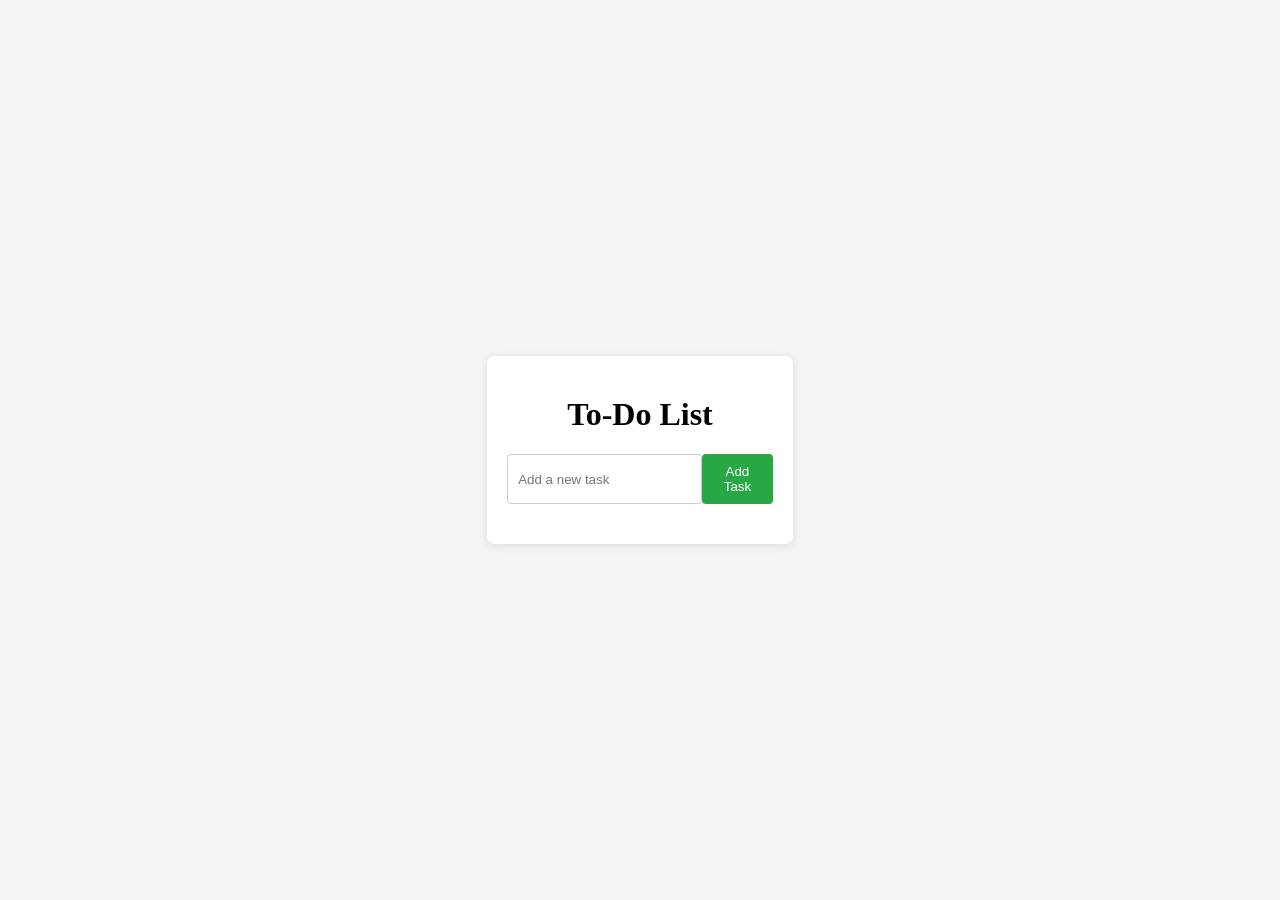
<file: To-doList/index.html>
<!DOCTYPE html>
<html>
<head>
    <title>To-Do List</title>
    <link rel="stylesheet" href="style.css">
</head>
<body>
    <div class="container">
        <h1>To-Do List</h1>
        <div class="todo-input">
            <input type="text" id="task-input" placeholder="Add a new task">
            <button id="add-task-btn">Add Task</button>
        </div>
        <ul id="todo-list"></ul>
    </div>

    <script src="script.js"></script>
</body>
</html>
</file>
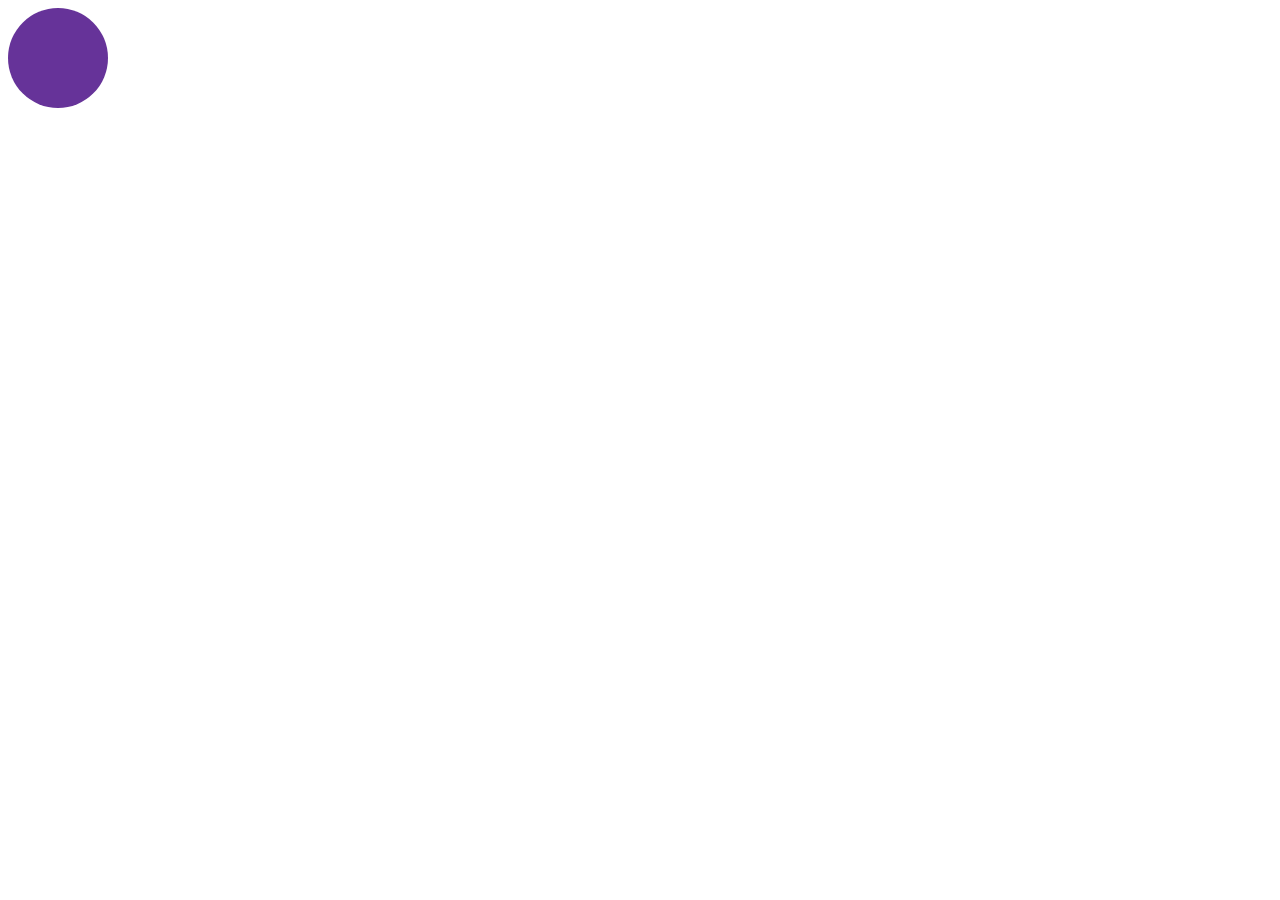
<file: HTML_CSS_JS/cursor/index.html>
<!DOCTYPE html>
<html lang="en">
<head>
    <meta charset="UTF-8">
    <meta name="viewport" content="width=device-width, initial-scale=1.0">
    <title>Cursor Follow</title>
    <style>
        .box {
            height: 100px;
            width: 100px;
            border-radius: 50%;
            position: absolute;
            background-color: rebeccapurple;
            pointer-events: none; /* Make sure it doesn't block mouse events */
        }
    </style>
</head>
<body>

    <div class="box"></div>
   
    <script>
        const box = document.querySelector('.box');
        
        document.addEventListener('mousemove', (e) => {
            // Set the position of the .box element based on cursor position
            box.style.left = `${e.pageX - 50}px`;  // -50 to center the box on the cursor
            box.style.top = `${e.pageY - 50}px`;   // -50 to center the box on the cursor
        });
    </script>

</body>
</html>
</file>
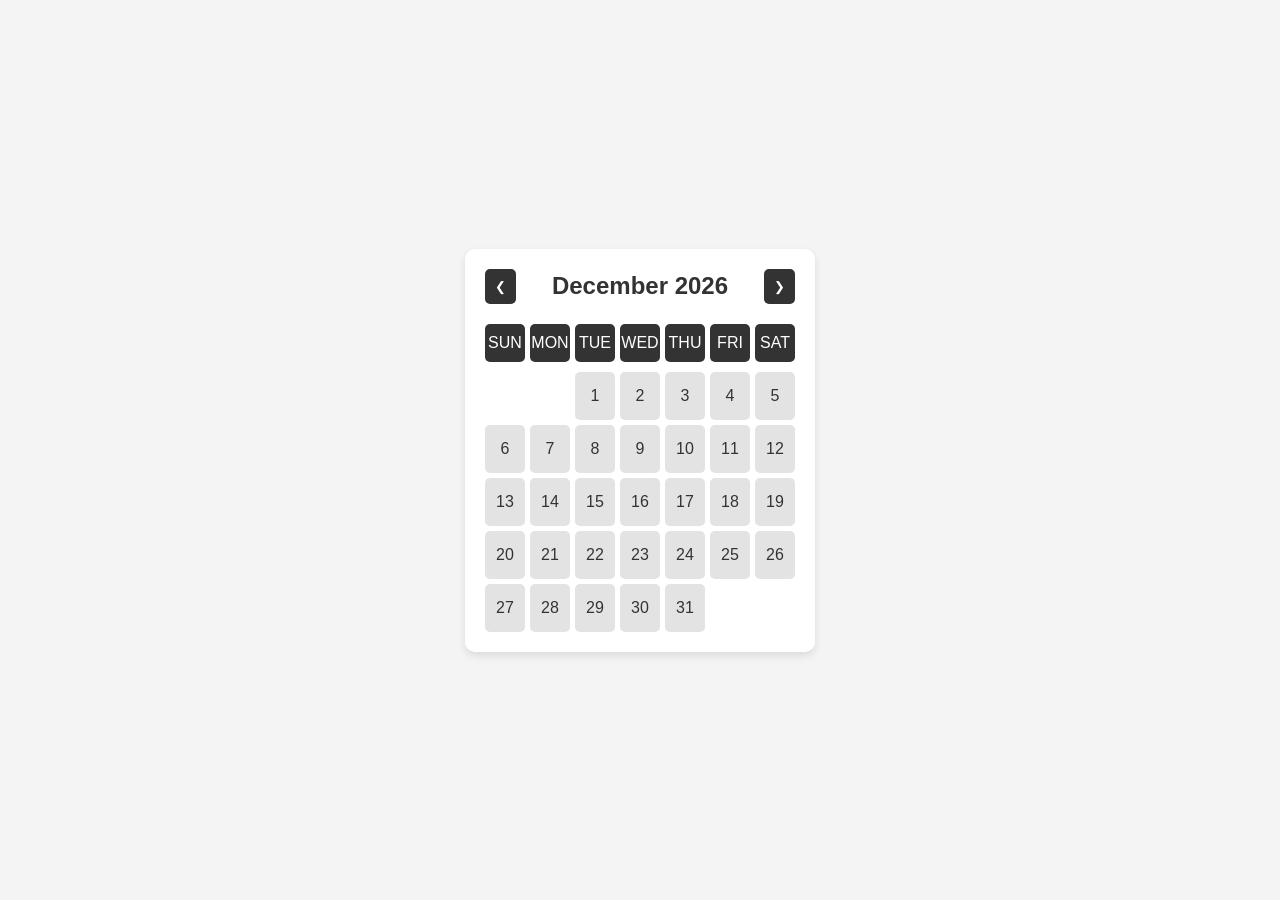
<file: Calender/Calender.html>
<!DOCTYPE html>
<html>
<head>
    <title>Interactive Calendar</title>
    <link rel="stylesheet" href="style.css">
</head>
<body>
    <div class="calendar-container">
        <div class="header">
            <button id="prev-month">❮</button>
            <h1 id="month-year"></h1>
            <button id="next-month">❯</button>
        </div>
        <div class="calendar">
            <div class="day-names">
                <div>Sun</div>
                <div>Mon</div>
                <div>Tue</div>
                <div>Wed</div>
                <div>Thu</div>
                <div>Fri</div>
                <div>Sat</div>
            </div>
            <div class="days" id="calendar-days"></div>
        </div>
    </div>

    <script src="script.js"></script>
</body>
</html>
</file>
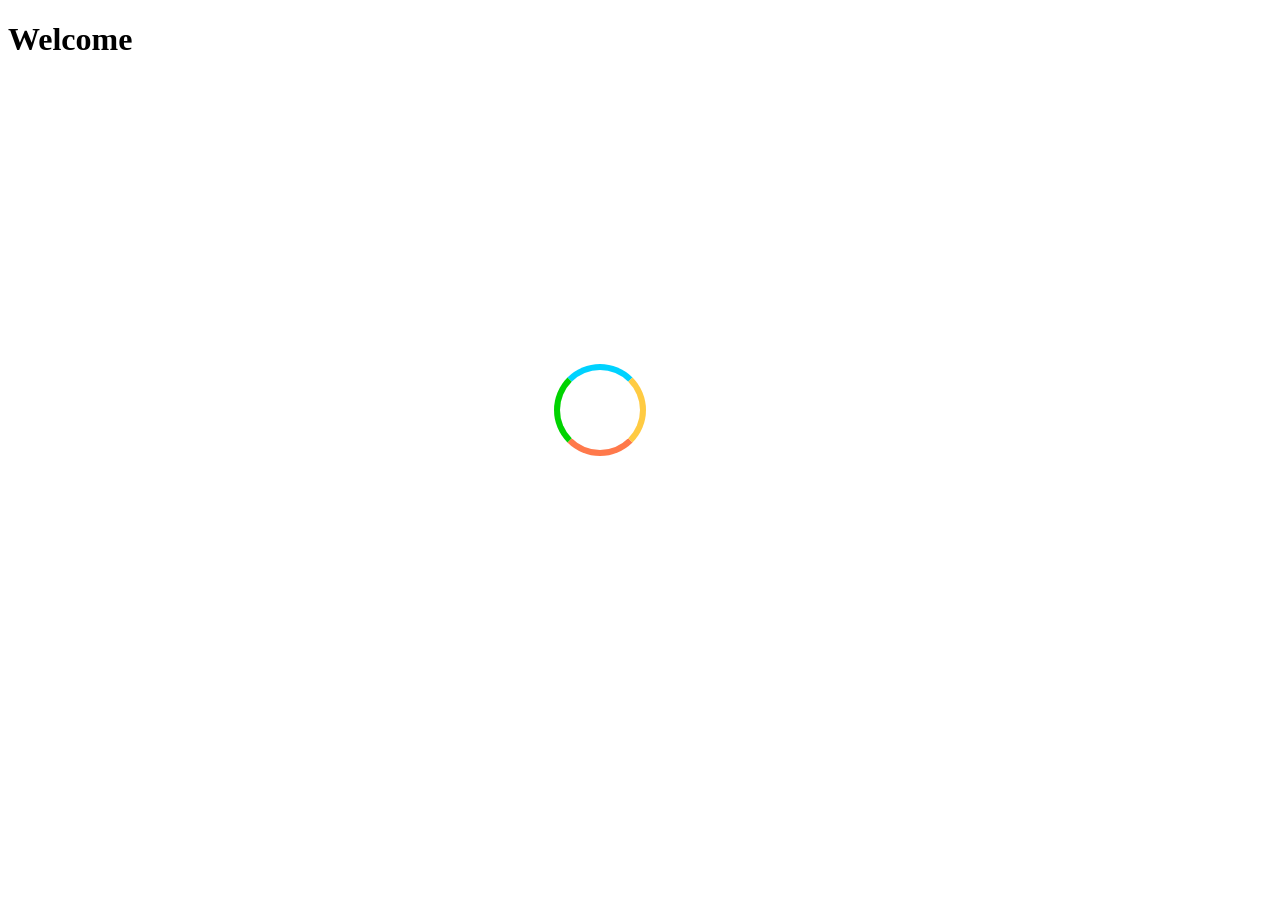
<file: HTML_CSS_JS/loadingHtml.html>
<!DOCTYPE html>
<html lang="en">
<head>
    <meta charset="UTF-8">
    <meta name="viewport" content="width=device-width, initial-scale=1.0">
    <title>Document</title>
    <style>
.loader {
  display: inline-block;
  width: 80px;
  height: 80px;
  position: fixed;
  z-index: 100;
  border: 6px solid #000;
  top: calc(50% - 40px);
  left: calc(50% - 40px);
  animation: loader 2s infinite ease;
  -webkit-animation: loader 2s infinite ease;
  animation: spin 2s linear infinite;
    -webkit-animation: spin 2s linear infinite;
    border-top-color: #00d2ff;
    border-bottom-color: #ff794b;
    border-left-color: #00d300;
    border-right-color: #ffcb42;
    border-radius: 100px; 
  transform: translate(-50%, -50%);
}
.loader-inner {
  vertical-align: top;
  display: inline-block;
  width: 100%;
  background-color: #000;
  animation: loader-inner 2s infinite ease-in;
  -webkit-animation: loader-inner 2s infinite ease-in;
}
@keyframes loader {
  0% {
    transform: rotate(0);
  }
  25% {
    transform: rotate(180deg);
  }
  50% {
    transform: rotate(180deg);
  }
  75% {
    transform: rotate(360deg);
  }
  100% {
    transform: rotate(360deg);
  }
}
@keyframes loader-inner {
  0% {
    height: 0%;
  }
  25% {
    height: 0%;
  }
  50% {
    height: 100%;
  }
  75% {
    height: 100%;
  }
  100% {
    height: 0%;
  }
}

@keyframes spin {
  0% {
    transform: rotate(0deg);
  }
  100% {
    transform: rotate(360deg);
  }
}
@keyframes scale {
  0% {
    transform: scale(0);
    opacity: 0;
  }
  100% {
    transform: scale(1);
    opacity: 1;
  }
}
    </style>
</head>
<body>
    <h1>Welcome</h1>
  <span id="loaderid" class="loader"></span><span class="loader-inner"></span>
</body>
</html>
</file>
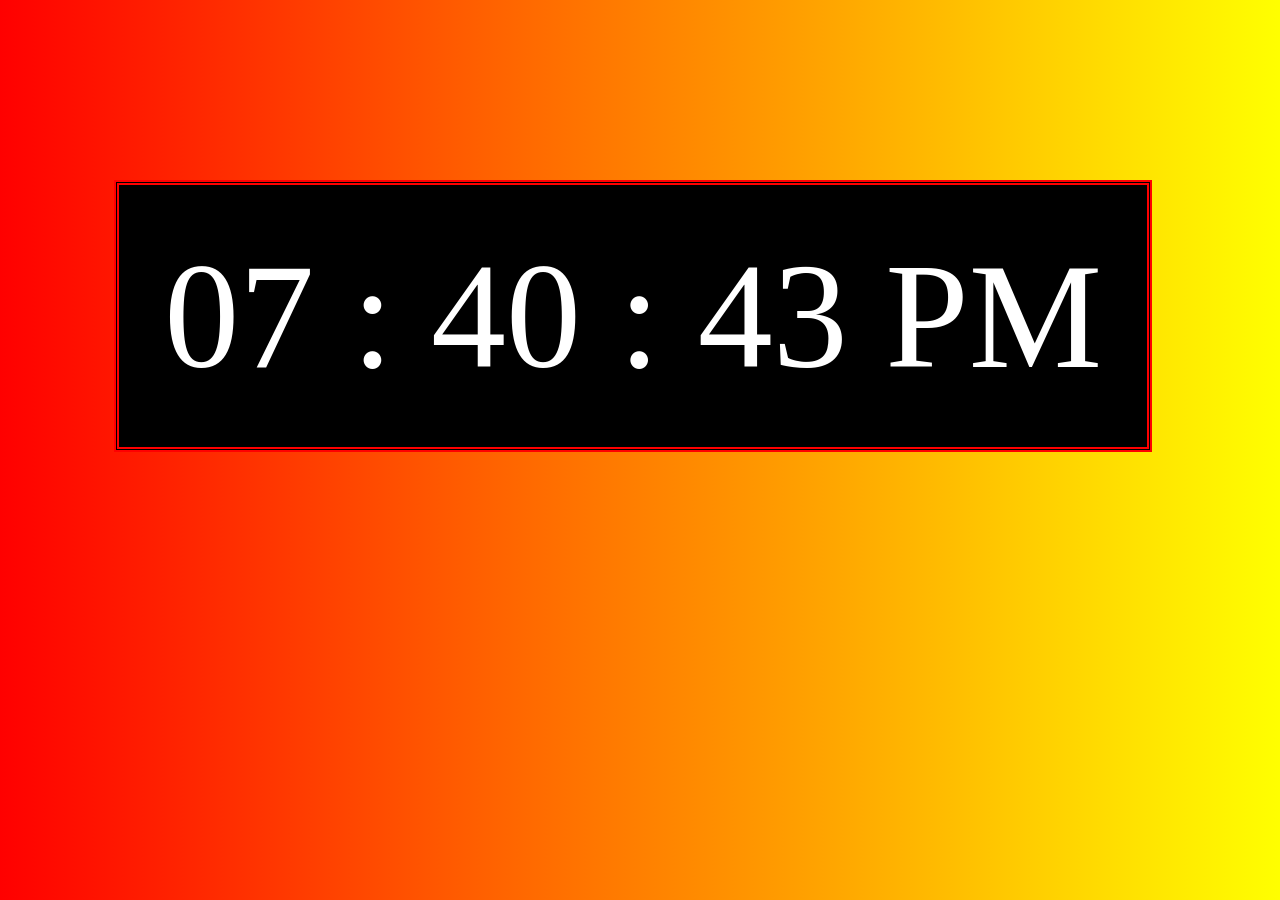
<file: HTML_CSS_JS/Clock/clock.html>
<!DOCTYPE html>
<html>
<head>
	<meta charset="utf-8">
	<title>CLOCK</title>
	</head>
	<style>
		body
		{
			background-image: linear-gradient(to left,yellow,red);*/
			
		}
		
	
		#container
		{
		    position: absolute;
			top: 20%;
			right: 10%;
			color: white;
			background-color: black;
			font-size: 150px;
			padding:45px;
			border: 5px double red;
			}
		
	</style>
	<body>
		<div id="container" onload="Time()">
		<span id="hour">00</span>
		<span>:</span>
		<span id="min">00</span>
		<span>:</span>
		<span id="sec">00</span>
		<span id="ses">PM</span></div>
	<script src="clock.js"></script>

  
</body>
</html>
</file>
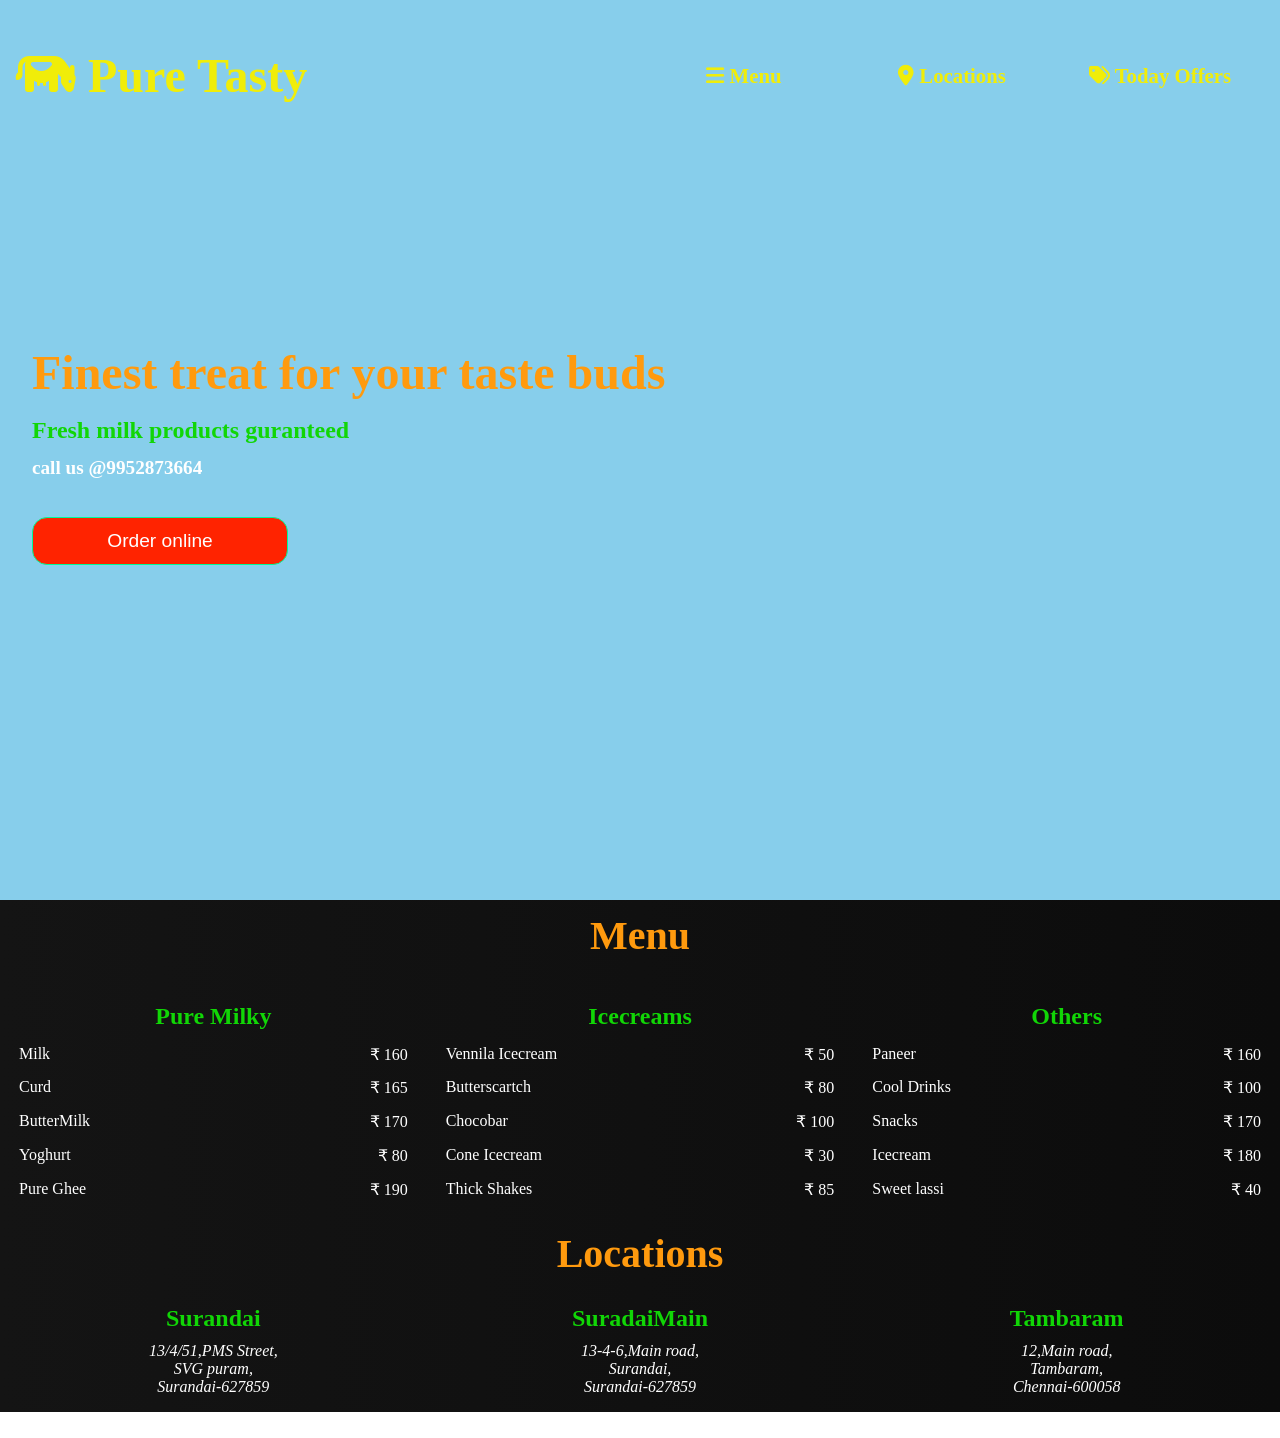
<file: HTML_CSS_JS/Milk/Milk.html>
<html>
<head>
	<title>Jersey Milk</title>								
	<link rel="icon" href="images/pepper.ico">
	<link rel="stylesheet" type="text/css" href="milk.css">
	<link rel="stylesheet" type="text/css" href="https://cdnjs.cloudflare.com/ajax/libs/font-awesome/6.2.0/css/all.min.css">
	</head>
<body>
<div class="total">
	<header>
		<a href="home" id="logo"><h1><i class="fa-solid fa-cow"></i> Pure Tasty</h1></a>
		<nav class="nav">
			<a href="#menuh"><i class="fa-solid fa-bars"></i> Menu</a>
			<a href="#locationsh"><i class="fa-solid fa-location-dot"></i> Locations</a>
			<a href="home"><i class="fa-sharp fa-solid fa-tags"></i> Today Offers</a>
		</nav>
	</header>
	<div class="main">
		<div class="content1">
			Finest treat for your taste buds
		</div>
		<div class="content2">
			Fresh milk products guranteed
		</div>
		<div class="call">
			call us @9952873664
		</div>
		<button>Order online</button>
	</div>
</div>

<h2 id="menuh">Menu</h2>
<div class="menu">
	<div>
	<table>
	<th colspan="2" class="Pure Milky">Pure Milky</th>
	<tr>
		<td>Milk</td>
		<td>&#8377 160</td>
	</tr>
	<tr>
		<td>Curd</td>
		<td>&#8377 165</td>
	</tr>
	<tr>
		<td>ButterMilk</td>
		<td>&#8377 170</td>
	</tr>
	<tr>
		<td>Yoghurt</td>
		<td>&#8377 80</td>
	</tr>
	<tr>
		<td>Pure Ghee</td>
		<td>&#8377 190</td>
	</tr>
	</table>
	</div>

	<div>
	<table>
	<th colspan="2" class="Icecream">Icecreams</th>
	<tr>
		<td>Vennila Icecream</td>
		<td>&#8377 50</td>
	</tr>
	<tr>
		<td>Butterscartch</td>
		<td>&#8377 80</td>
	</tr>
	<tr>
		<td>Chocobar</td>
		<td>&#8377 100</td>
	</tr>
	<tr>
		<td>Cone Icecream</td>
		<td>&#8377 30</td>
	</tr>
	<tr>
		<td>Thick Shakes</td>
		<td>&#8377 85</td>
	</tr>
	</table>
	</div>

	<div>
	<table>
	<th colspan="2" class="Others">Others</th>
	<tr>
		<td>Paneer</td>
		<td>&#8377 160</td>
	</tr>
	<tr>
		<td>Cool Drinks</td>
		<td>&#8377 100</td>
	</tr>
	<tr>
		<td>Snacks</td>
		<td>&#8377 170</td>
	</tr>
	<tr>
		<td>Icecream</td>
		<td>&#8377 180</td>
	</tr>
	<tr>
		<td>Sweet lassi</td>
		<td>&#8377 40</td>
	</tr>
	</table>
	</div>
</div>

<h2 id="locationsh">Locations</h2>
	<div class="locations">
		<div class="Surandai">
			<h3>Surandai</h3>
			<address>
				13/4/51,PMS Street,<br>
				SVG puram,<br>
				Surandai-627859
			</address>
		</div>
		<div class="Surandai1">
			<h3>SuradaiMain</h3>
			<address>
				13-4-6,Main road,<br>
				Surandai,<br>
				Surandai-627859
			</address>
		</div>
		<div class="Chennai">
			<h3>Tambaram</h3>
			<address>
				12,Main road,<br>
				Tambaram,<br>
				Chennai-600058
			</address>
		</div>
	</div>
</div>
<footer>
	<div id="copy">&#169 copyright pure  milky product & Tasty</div>
</footer>
</body>
</html>
</file>
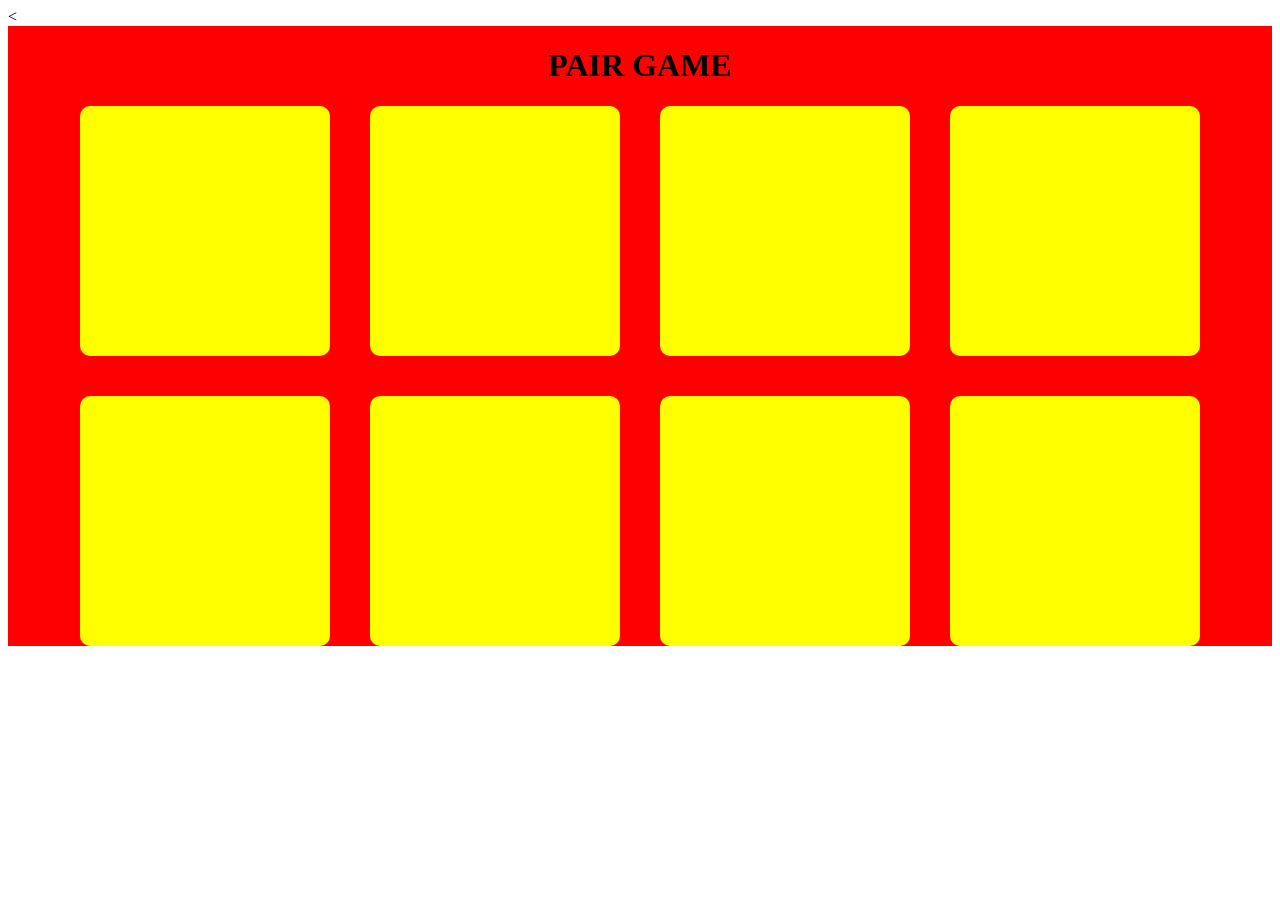
<file: HTML_CSS_JS/Pairing Game/memory.html>
<<html>
<head>
	<title>PAIRS GAME</title>
	<style>
	.container{
		display: grid;
		place-items: center;
	    background-color: red;
	}
	.cards
	{
		display: grid;
		grid-template-columns: repeat(4, 1fr);
     grid-gap: 40px;
	}
	.card{
		height: 250px;
		width: 250px;
		background-color: yellow;
		border-radius: 10px;
		cursor: pointer;
	}
	.card img
	{
		width: 190px;
		height: 190px;
		padding: 30px;
		opacity: 0;
	}
	.card.clicked
	{
		background-color: orange;
	}
	.card.checked
	{
		background-color: lightgreen;

	}
	.card.clicked img,
	.card.checked img{
		 	opacity: 1;
	}
	.card.shaked
	{
		background-color: black;
	    opacity: 0;
	}
</style>
</head>
<body>
	<div class="container">
		<h1><center> PAIR GAME</center></h1>
		<div class="cards">
			<div class="card" animal="watch"><img src="watch1.jpg"></div>
			<div class="card"animal="bag"><img src="bag1.jpg"></div>
			<div class="card"animal="earing"><img src="ear21.jpg"></div>
			<div class="card"animal="flower"><img src="hi.jpg"></div>
		<div class="card"animal="watch"><img src="watch1.jpg"></div>
		<div class="card"animal="bag"><img src="bag1.jpg"></div>
		<div class="card"animal="earing"><img src="ear21.jpg"></div>
		<div class="card"animal="flower"><img src="hi.jpg"></div>
		</div>
</div>
		<script>
	


			let counter=0;
			let card1="";
			let card2="";
			const cards=document.querySelectorAll(".cards .card");
			cards.forEach((card)=>
			{
				card.addEventListener('click',()=>
				{
               card.classList.add("clicked");
               if(counter===0)
               {
               		card1=card.getAttribute("animal");
               		counter++;
               }
               else
               {
               	card2=card.getAttribute("animal");
               		counter=0;
               		if(card1===card2)
               		{
               			const crct=document.querySelectorAll(".card[animal='"+card1+"']");
               			crct[0].classList.add("checked");
               			crct[0].classList.remove("clicked");
               			crct[1].classList.add("checked");
               			crct[1].classList.remove("clicked");
               		}
               		else
               		{
               			const incrct=document.querySelectorAll(".card.clicked");
               			incrct[0].classList.add("shaked");
               			incrct[1].classList.add("shaked");
               			setTimeout(()=>
               			{
               				incrct[0].classList.remove("shaked");
               				incrct[0].classList.remove("clicked");
               				incrct[1].classList.remove("shaked");
               				incrct[1].classList.remove("clicked");
               			},400);

               		}
              
              
               }
               });
			});
		</script>
	
</body>
</html>
</file>
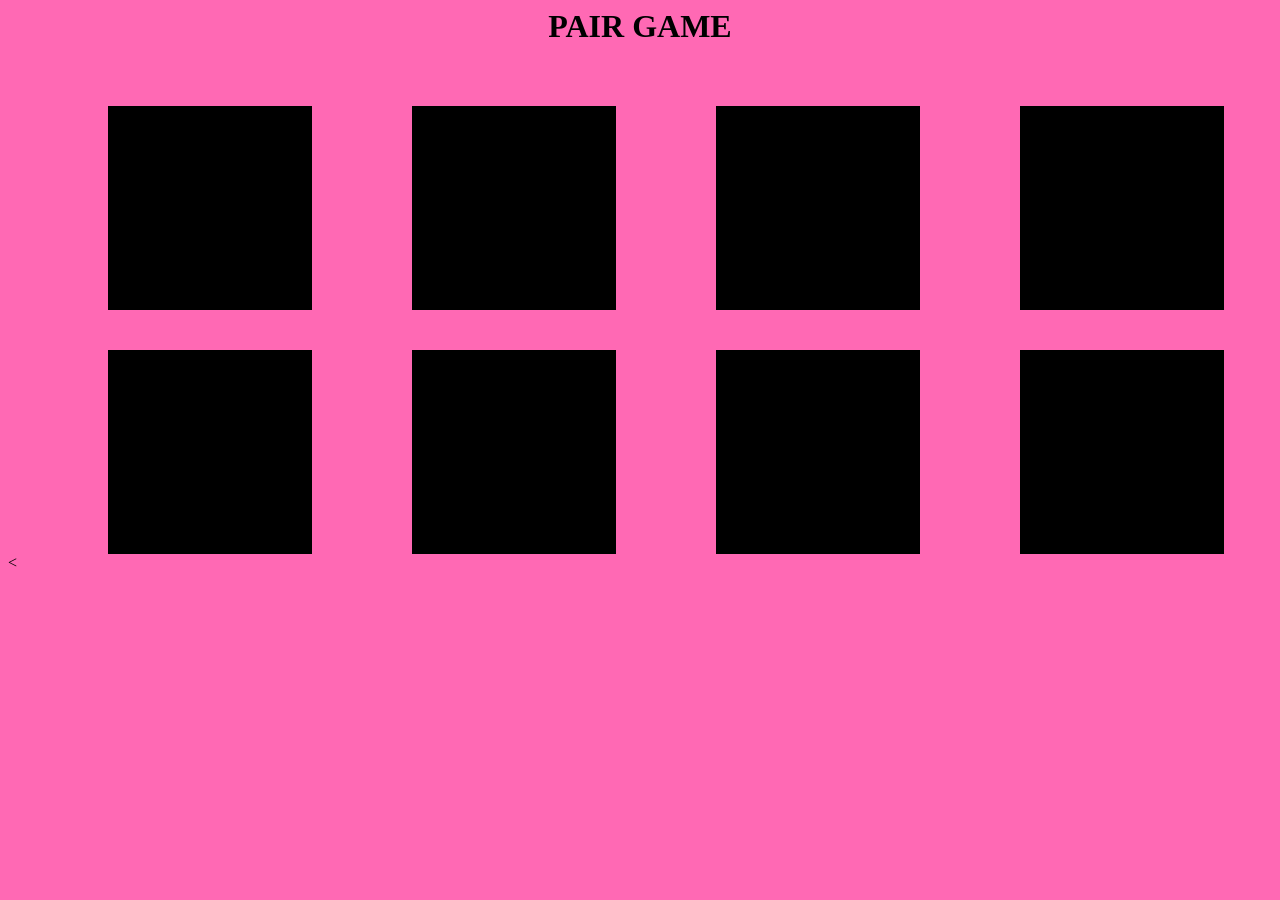
<file: HTML_CSS_JS/Pairing Game/pair.html>
<html>
<head>
	<title>PAIR GAME</title>
		<style>
	body
	{
		background-color: hotpink;
	}
	#ones,#twos
	{
		display: flex;
		flex-wrap: flex;
		justify-content: justify;
			}
	.value
    {
    height: 200px;	
    width: 200px;
   margin-left:100px;
   margin-top: 40px;
    border: 2px dotted black;
    background-color: black;
    flex-wrap: wrap;
	}
    
    #Child1,#Child2,#Child3,#Child4,#Child5,#Child6,#Child7,#Child8
    {
		height: 150px;
		width: 150px;
		padding: 30px;
		display:none;
	}
    
	
</style>

</head>
<body>
	<h1><center> PAIR GAME</center></h1>
<div id="game">
	<div id="ones">
		<div id="Parent1" class="value"onclick="game(1)"><div id="Child1" class="table"></div></div>
		<div id="Parent2"class="value"onclick="game(2)"><div  id="Child2"class="table"></div></div>
		<div id="Parent3"class="value"onclick="game(3)"><div  id="Child3"class="table"></div></div>
		<div id="Parent4"class="value"onclick="game(4)"><div id="Child4"class="table"></div></div>
</div>
<div id="twos">
		<div id="Parent5"class="value"onclick="game(5)"><div id="Child5"class="table"></div></div>
		<div id="Parent6"class="value"onclick="game(6)"><div id="Child6"class="table"></div></div>
		<div id="Parent7"class="value"onclick="game(7)"><div id="Child7"class="table"></div></div>
		<div id="Parent8"class="value"onclick="game(8)"><div id="Child8"class="table"></div></div>
	</div>
</div>
<script src="pair.js"></script>
		
	</body>
	</html>


<
</file>
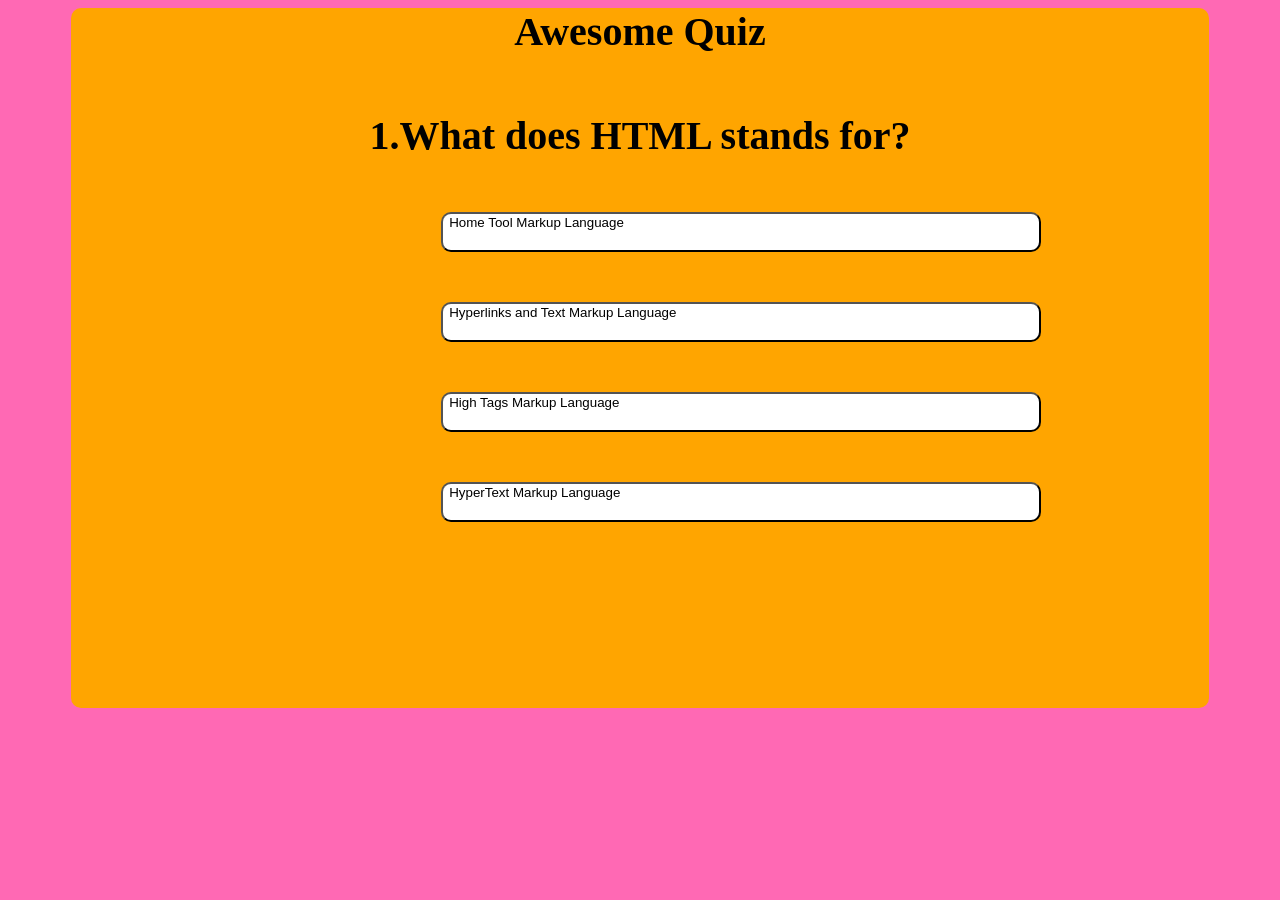
<file: HTML_CSS_JS/Quiz/quiz.html>
<html>
<head>
	<title>QUIZ GAME</title>
	<style>
	body
	{
		background-color: hotpink;
	}
	.static
	{
		background-color: orange;
		width: 90%;
		margin: 5px auto 0;
		border-radius: 10px;
		height: 700px;
    }
	h1
	{
		text-align: center;
		font-size: 40px;
	}
	h4
	{
		text-align: center;
		font-size: 40px;
		margin-top: 10px;
	}
	.quiz
	{
		padding: 20px 0;
	}
	.ans
	{
		height: 40px;
		width: 600px;
		display:flex;
		background-color: white;
		margin-top: 50px;
		margin-left: 370px;
		border-radius: 10px;
		cursor: pointer;

	}
	.ans:hover([disabled])
	{
		cursor: no-drop;

	}
	.ans:hover:not([disabled])
	{
	background:lightblue;
	}
	#next
	{
		height: 30px;
		width: 90px;
		background-color: yellow;
		margin-left: 570px;
		cursor: pointer;
		display: block;
		margin-top: 40px;

	}
	.correct
{
	background-color: green;
}
.incorrect
{
	background-color: red;
}



	</style>
	</head>
	<body>
			
	<div class="static"><h1>Awesome Quiz</h1>
		<div class="quiz">
		<h4 id="que">QUESTIONS:<br></h4>
	
		<div id="keys">
			<button class="ans" value="ans1">SELECT ANSWER</button>
			<button class="ans" value="ans2">SELECT ANSWER</button>
			<button class="ans"value="ans3">SELECT ANSWER</button>
			<button class="ans"value="ans4">SELECT ANSWER</button>
		</div>
			<button id="next">Next</button>
		</div>
		</div>

</div>
<script src="quiz.js">
	
</script>
	</body>
</html>
</file>
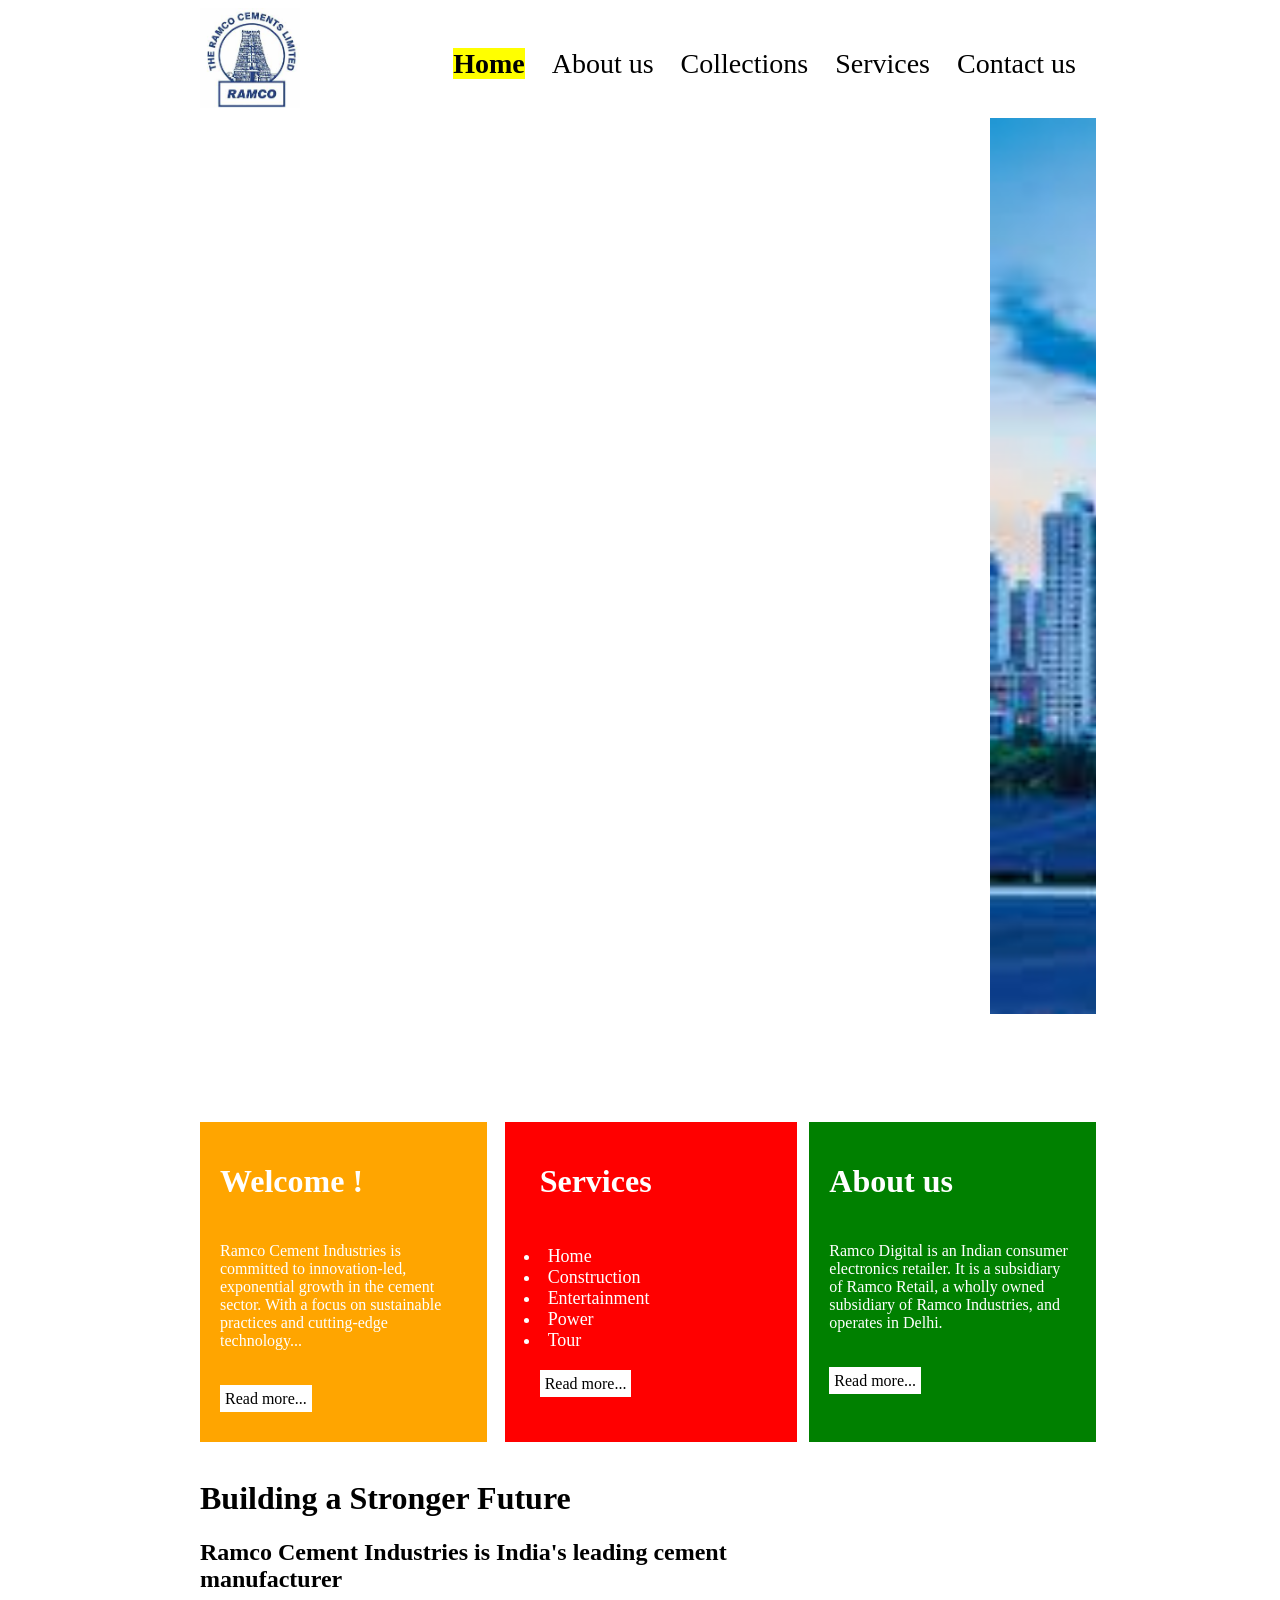
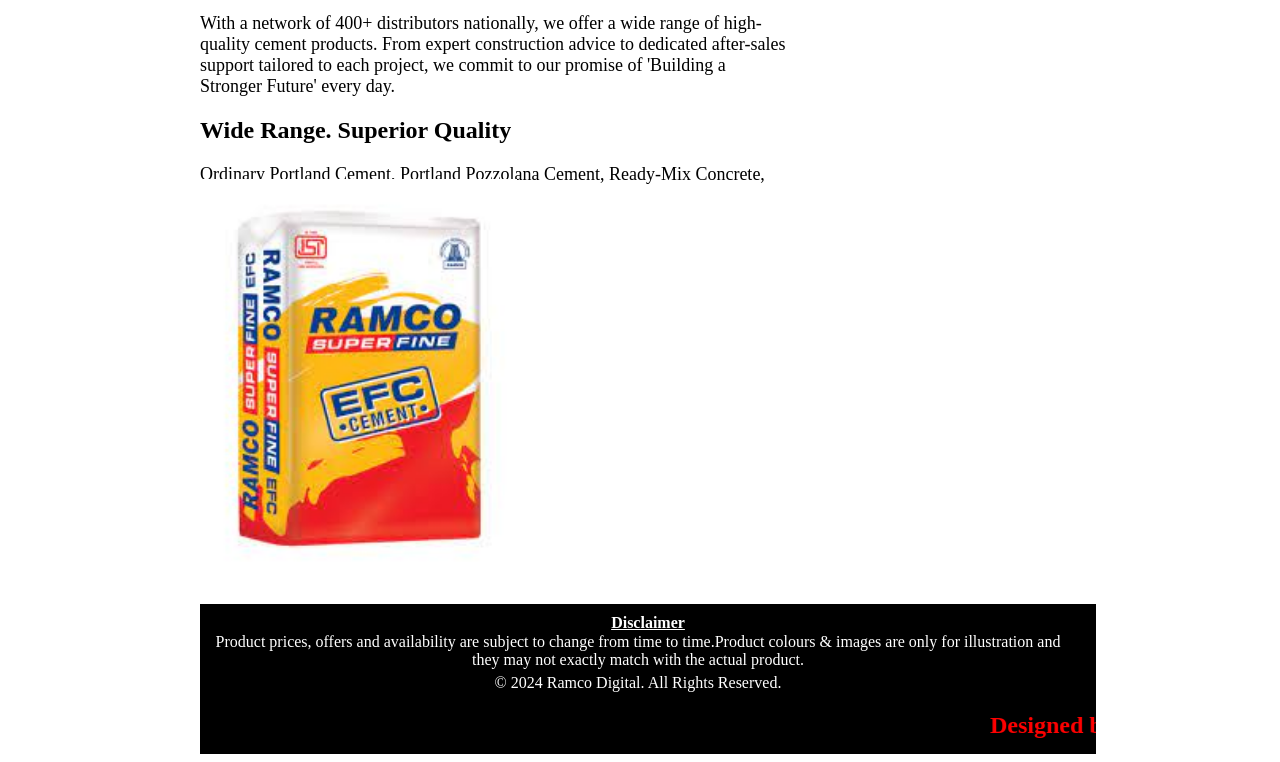
<file: HTML_CSS_JS/Ramco/Ramco.html>
<!DOCTYPE html>
<html>
<head>
	<title>Ramco Agency</title>
	<link rel="stylesheet" href="Ramco.css">
</head>
<body>
<div id="container">
	<div id="Tab">
		<img src="ramco-logo.jpg" alt="Ramco Logo">
		<ul>
			<li><a href="#" id="home">Home</a></li>
			<li><a href="#">About us</a></li>
			<li><a href="#">Collections</a></li>
			<li><a href="#">Services</a></li>
			<li><a href="#">Contact us</a></li>
		</ul>
	</div>
	<div id="banner">
		<marquee><img src="ramco.png" alt="Ramco Banner"></marquee>
	</div>
	<div id="container1">
		<h1 class="heading">Welcome !</h1>
		<p class="para">Ramco Cement Industries is committed to innovation-led, exponential growth in the cement sector. With a focus on sustainable practices and cutting-edge technology...</p>
		<a href="#" class="more">Read more...</a>
	</div>
	<div id="container2">
		<h1 class="heading">Services</h1>
		<div>
			<li><a href="#">Home</a></li>
			<li><a href="#">Construction</a></li>
			<li><a href="#">Entertainment</a></li>
			<li><a href="#">Power</a></li>
			<li><a href="#">Tour</a></li>
		</div>
		<a href="#" class="more">Read more...</a>
	</div>
	<div id="container3">
		<h1 class="heading">About us</h1>
		<p class="para">Ramco Digital is an Indian consumer electronics retailer. It is a subsidiary of Ramco Retail, a wholly owned subsidiary of Ramco Industries, and operates in Delhi.</p>
		<a href="#" class="more">Read more...</a>
	</div>
	<div id="container4">
		<h1>Building a Stronger Future</h1>
		<h2>Ramco Cement Industries is India's leading cement manufacturer</h2>
		<p>With a network of 400+ distributors nationally, we offer a wide range of high-quality cement products. From expert construction advice to dedicated after-sales support tailored to each project, we commit to our promise of 'Building a Stronger Future' every day.</p>
		<h2>Wide Range. Superior Quality</h2>
		<p>Ordinary Portland Cement, Portland Pozzolana Cement, Ready-Mix Concrete, and more.</p>


	</div>

	<img src="ce.jpg" id="img1" alt=image height=400px>
	

	
	
	

<div id="last">
		<h4>Disclaimer</h4>
		<p>Product prices, offers and availability are subject to change from time to time.Product colours & images are only for illustration and they may not exactly match with the actual product.</p>
		<p>© 2024 Ramco Digital. All Rights Reserved.</p>
		<h2 style="color: red"><marquee>Designed by RAJESHWARI.M</marquee></h2>

		
</div>
</body>
</html>
</file>
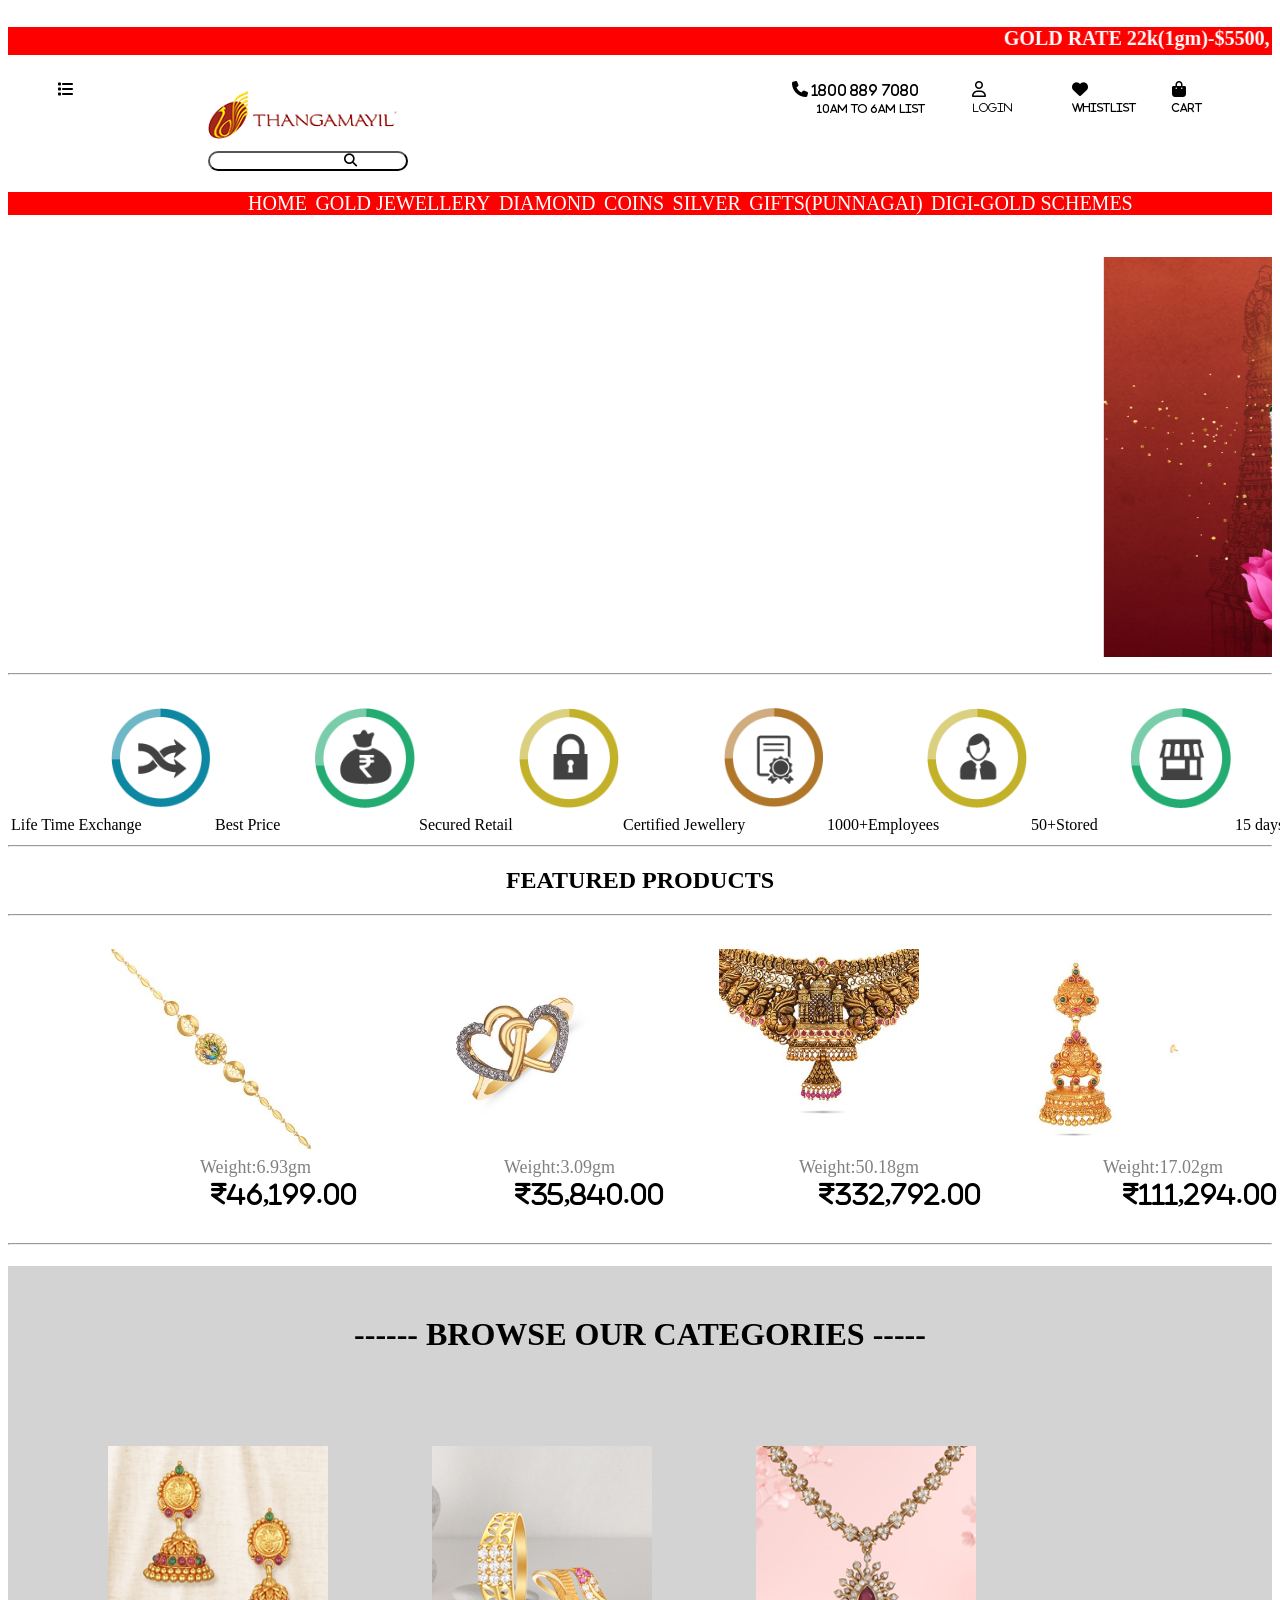
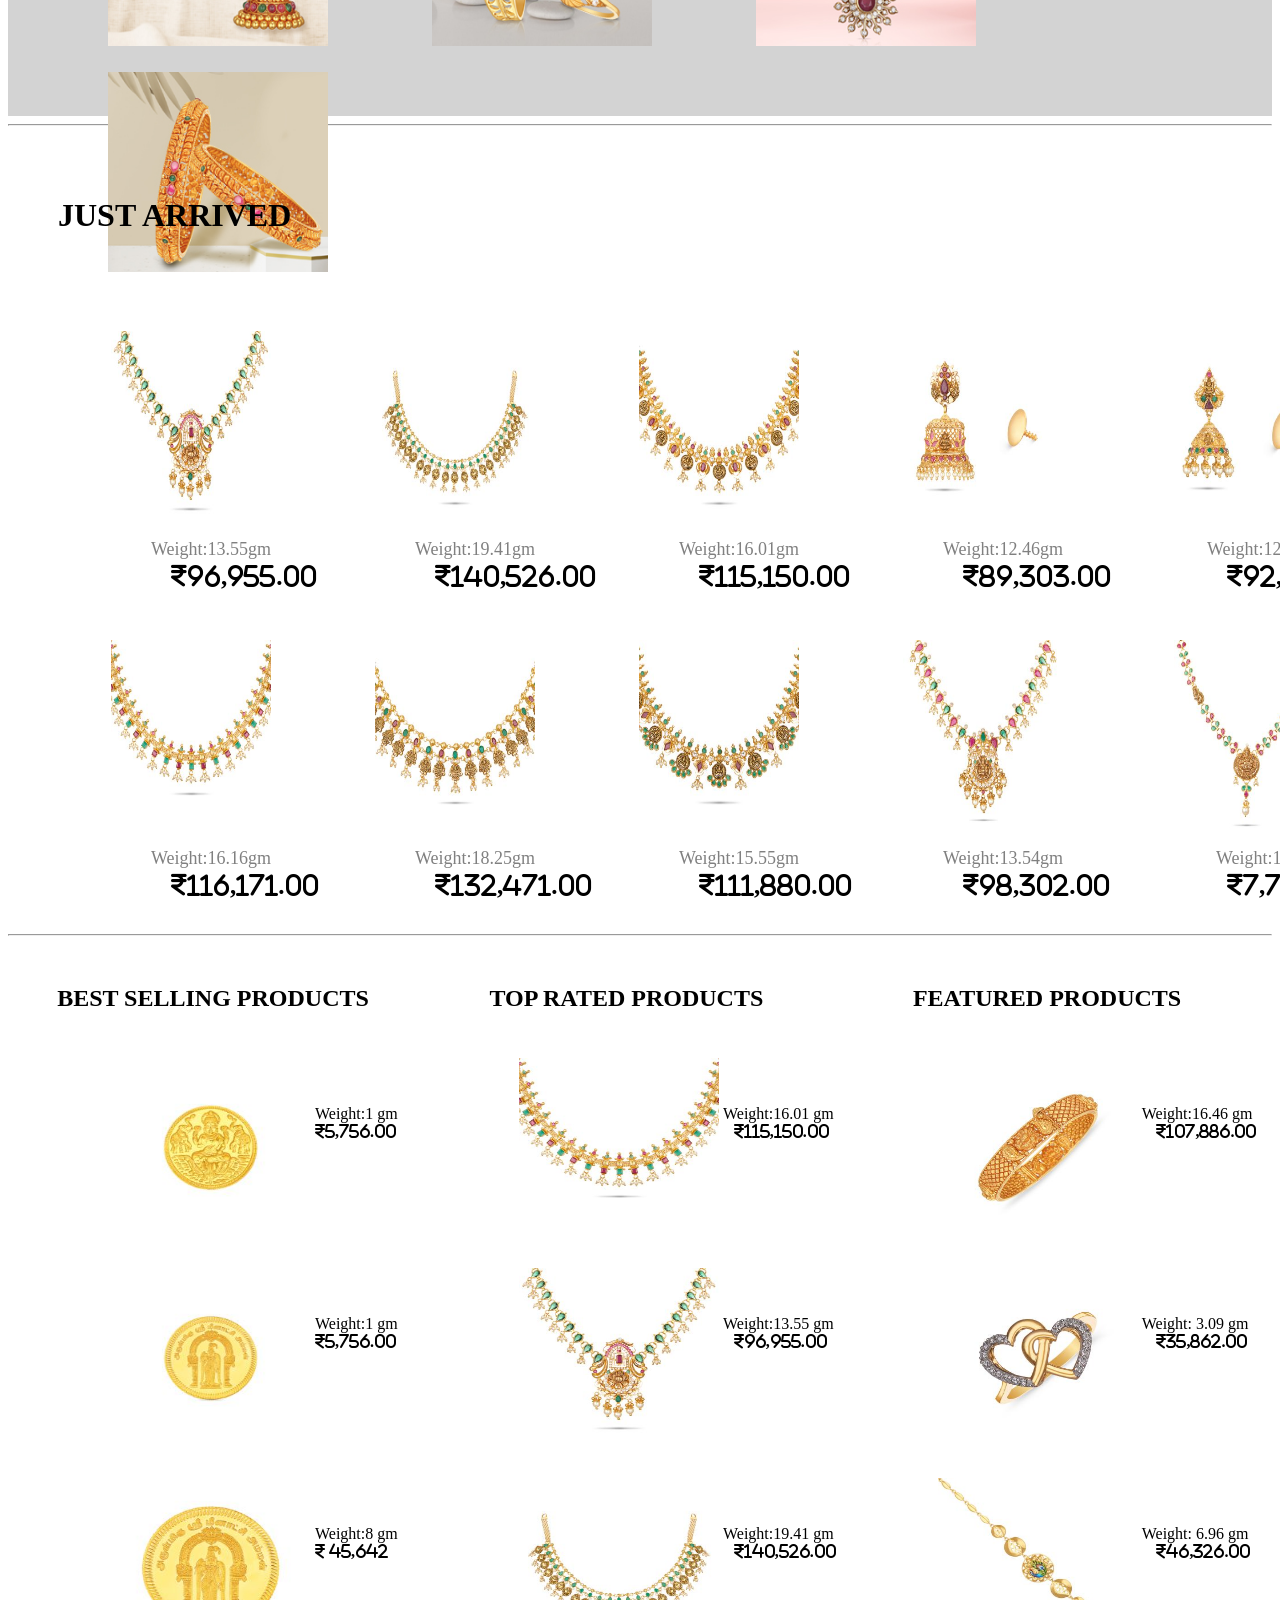
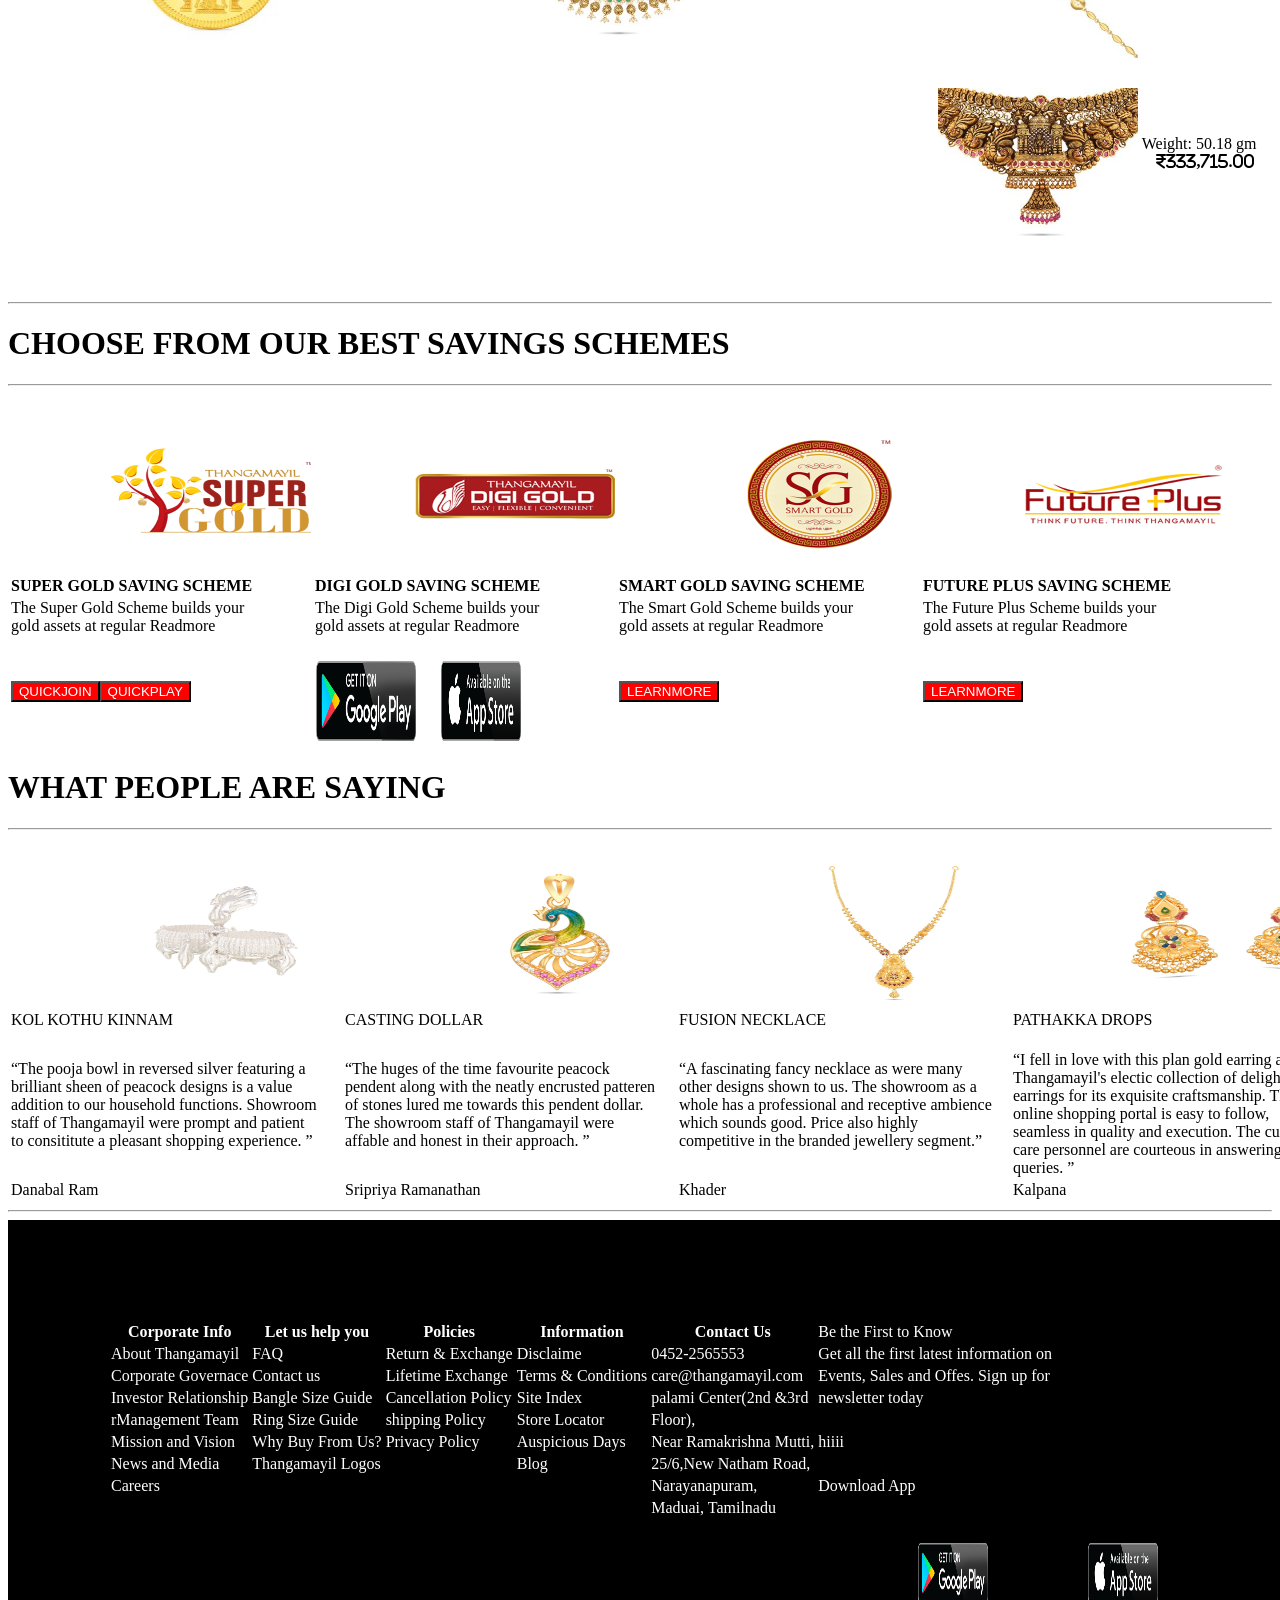
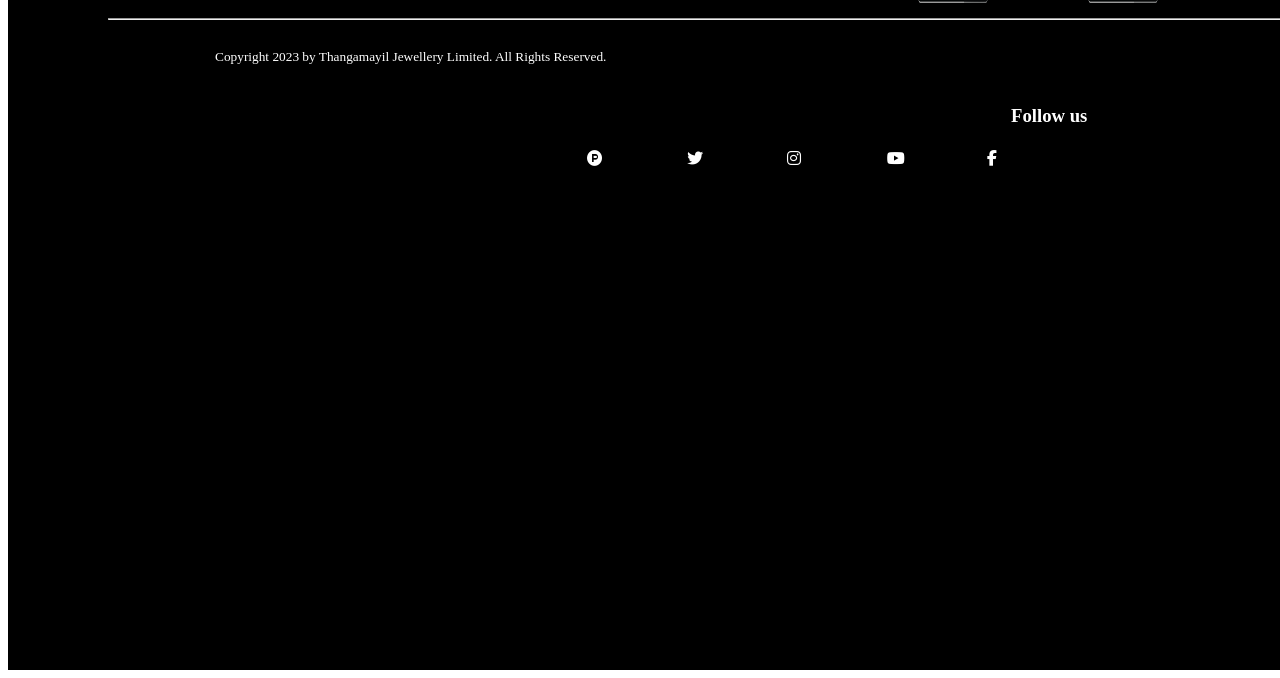
<file: HTML_CSS_JS/thangamayil/thangamayil.html>
<!DOCTYPE html>
<html>
<head>
<title>GOLD PEACOCK</title>

<style>
#s{
    float: right;
    justify-content: space-between;
    height: 50px;
 
  }
#ions
  {
    height: 150px;
    width: 200px;
  } 
#last
  {
    height: 140px;
    width: 230px;
  }
#jew
  {
    height: 180px;
    width: 200px;
  }
#list
  {
    height: 50px;
    width: 50px;
    float: left;
    margin-left: 50px;
  }
i
  {
    height: 50px;
    width: 100px;
    float: right;
  }
.nav-list
 {
    width: 70%;
    margin-left: 200px;
    display:flex;
    justify-content: space-between;
    list-style-type: none;
  }
img
  {
   height: 400px;
   width: 1200px;
   margin-left:100px;
   margin-top: 22px;
   background-size: cover;
  } 
#GOLD
 {
  height:200px;
  width: 200px;
  background-color: grey;
  shape-margin: 200px;
  justify-content: space-between;
 }
#GOLD1, #GOLD3
 {
   text-align: end;
   font-size: 18px;
   color: Grey;
 }
#GOLD2, #GOLD4
 {
   font-size: 25px;
   color: black;

 }
#ad
 {
   height: 200px;
   width: 220px;
 }
#ad1
 {
   height: 200px;
   width: 160px;
 }
#round
 {
   height: 100px;
   width: 100px;
 }
</style>	
</head>

<link rel="stylesheet" href="https://cdnjs.cloudflare.com/ajax/libs/font-awesome/6.4.0/css/all.min.css">

<body> 

  <div style="background-color:red;height:5%;font-size:20px;color:white;">
   <h4><marquee><b>GOLD RATE 22k(1gm)-$5500, GOLD RATE 24k(1gm)-$6000,GOLD RATE 18k(1gm)-$4500, SILVER RATE(1gm)-$78.60,Last updated Time-20/06/23 11.15AM </b> </marquee></h4></div>

	
 <div id="home">  
 <i id="list" class="fa fa-list" aria-hidden="true"></i></div>
 <img src="mayil.png" style="height:65px; width:190px; margin-top:0.5px;">
   <i class="fa fa-shopping-bag" aria-hidden="true" ><br><small style="font-size: 10px">cart</small></i>
   <i class="fa fa-heart" aria-hidden="true"><br><small style="font-size: 10px">Whistlist</small></i>
   <i class="fa-regular fa-user"><br><small style="font-size: 10px;">Login</small></i>
   <i class="fa fa-phone" aria-hidden="true" style="width:180px; height:100px"> 
    <small>1800  889 7080</small><br><small style="font-size: 10px;margin-left: 25px;"> 10AM to 6AM LIST</small></i>
  <button style="height:20px; margin-left: 200px; width:200px;border-radius: 50px; background-color: white;">
  <i class="fa fa-search" aria-hidden="true"></i></button>



 <div style="background-color:red;height:5%;font-size:20px;color:white;">
  <ul class="nav-list">
    <li>HOME</li><li> GOLD JEWELLERY</li><li> DIAMOND</li><li>COINS</li><li> SILVER</li><li> GIFTS(PUNNAGAI) </li><li>DIGI-GOLD SCHEMES</li></ul> </div>

<div ><marquee>
  <img src="ad1.jpg">
  <img src="ad2.jpg">
  <img src="ad3.jpg">
  </marquee></div>
<hr>
  
  
<table> <tr>
  <td><img src="lfe.png" id="round"></td>
  <td><img src="bp.png" id="round"></td><td><img src="sr.png" id="round"></td><td><img src="cj.png" id="round"></td><td><img src="ex.png" id="round"></td><td><img src="st2.png" id="round"></td><td><img src="m.png" id="round"></td><td><img src="refund.png" id="round"></td><td><img src="ss.png" id="round"></td><td><img src="bqpng.png" id="round"></td><td><img src="lc.png" id="round"></td></tr>
  <tr>
    <td>Life Time Exchange</td>
    <td>Best Price</td>
    <td>Secured Retail</td>
    <td>Certified Jewellery</td><td>1000+Employees</td>
    <td>50+Stored</td><td>15 days Return</td><td>100% Refund</td><td>Secured Shipping</td><td>Best Quality</td><td>Listed Company</td></tr></table>

  
  <hr>
<div>
  <center><h2> FEATURED PRODUCTS</h2></center><hr>
<table><tr>
  <td><img src="gold1.jpg" id="GOLD"></td>
  <td><img src="gold2.jpg"id="GOLD"></td>
  <td><img src="gold3.jpg" id="GOLD"></td>
  <td><img src="gold4.jpg"id="GOLD"></td>
  <td><img src="gold5.jpg" id="GOLD"></td>
    <td><img src="gold 6.jpg" id="GOLD"></td>
    <td><img src="gold7.jpg"id="GOLD"></td>
    <td><img src="gold8.jpg"id="GOLD"></td></tr>
<tr>
  <td id="GOLD1"> Weight:6.93gm</td>
  <td id="GOLD1"> Weight:3.09gm</td>
  <td id="GOLD1"> Weight:50.18gm</td>
  <td id="GOLD1"> Weight:17.02gm</td>
  <td id="GOLD1"> Weight:5.83gm</td>
  <td id="GOLD1"> Weight:72gm</td>
  <td id="GOLD1"> Weight:2.37gm</td>
  <td id="GOLD1"> Weight:16.46gm</td>
</tr>
<tr> 
  <td id="GOLD2"><i class="fa fa-inr">46,199.00</td>
  <td id="GOLD2"><i class="fa fa-inr">35,840.00</td>
  <td id="GOLD2"><i class="fa fa-inr">332,792.00</td>
  <td id="GOLD2"><i class="fa fa-inr">111,294.00</td>
  <td id="GOLD2"><i class="fa fa-inr">38,868.00</td>
  <td id="GOLD2"><i class="fa fa-inr">425,324.00</td>
  <td id="GOLD2"><i class="fa fa-inr">15,648.00</td>
  <td id="GOLD2"><i class="fa fa-inr">107,588.00</td></tr>
</table>

<hr>

<div style="background-color:lightgrey;height:450px;" >
<h1 style="padding:50px"><center> ------ BROWSE OUR CATEGORIES -----</center></h1>
<img src="browse1.jpg" id="ad">
<img src="bowse2.jpg" id="ad">
<img src="browse3.jpg" id="ad">
<img src="browse4.jpg" id="ad">
</div>

<hr>

<div style="background-color:white;" >
<h1 style="padding:50px">JUST ARRIVED</h1>
<table>
  <tr>
<td><img src="j1.jpg" id="ad1"></td>
<td><img src="j2.jpg" id="ad1"></td>
<td><img src="j3.jpg" id="ad1"></td>
<td><img src="j4.jpg" id="ad1"></td>
<td><img src="j5.jpg" id="ad1"></td></tr>
<tr>
<td id="GOLD3"> Weight:13.55gm</td>
  <td id="GOLD3"> Weight:19.41gm</td>
  <td id="GOLD3"> Weight:16.01gm</td>
  <td id="GOLD3"> Weight:12.46gm</td>
  <td id="GOLD3"> Weight:12.67gm</td>
  </tr>
<tr> 
  <td id="GOLD4"><i class="fa fa-inr">96,955.00</td>
  <td id="GOLD4"><i class="fa fa-inr">140,526.00</td>
  <td id="GOLD4"><i class="fa fa-inr">115,150.00</td>
  <td id="GOLD4"><i class="fa fa-inr">89,303.00</td>
  <td id="GOLD4"><i class="fa fa-inr">92,730.00</td>
  </tr>
<tr>
<td><img src="j6.jpg" id="ad1"></td>
<td><img src="j7.jpg" id="ad1"></td>
<td><img src="j8.jpg" id="ad1"></td>
<td><img src="j9.jpg" id="ad1"></td>
<td><img src="j10.jpg" id="ad1"></td>
</tr>
<tr>
  <td id="GOLD3"> Weight:16.16gm</td>
  <td id="GOLD3"> Weight:18.25gm</td>
  <td id="GOLD3"> Weight:15.55gm</td>
  <td id="GOLD3"> Weight:13.54gm</td>
<td id="GOLD3"> Weight:10.9gm</td>
</tr>
<tr>
 <td id="GOLD4"><i class="fa fa-inr">116,171.00</td>
  <td id="GOLD4"><i class="fa fa-inr">132,471.00</td>
  <td id="GOLD4"><i class="fa fa-inr">111,880.00</td>
  <td id="GOLD4"><i class="fa fa-inr">98,302.00</td>
  <td id="GOLD4"><i class="fa fa-inr">7,753.00</td>
</tr> </table>

<hr>

<div style="background-color:white;height:950px;top:300px;">
<table>
  <tr>
   <th colspan="3"><h2>BEST SELLING PRODUCTS</h2></th>
    <th colspan="3"><h2>TOP RATED PRODUCTS</h2></th>
    <th colspan="3"><h2>FEATURED PRODUCTS</h2></th>
  </tr>
  <tr>
    <td><img src="c1.jpg" id="jew"></td>
    <td colspan="2"> Weight:1 gm <br> <i class="fa fa-inr">5,756.00</td>
    <td><img src="j6.jpg" id="jew"></td>
    <td colspan="2"> Weight:16.01 gm<br><i class="fa fa-inr">115,150.00</td>
    <td><img src="gold8.jpg" id="jew"></td>
    <td colspan="2"> Weight:16.46 gm<br><i class="fa fa-inr">107,886.00</td></tr>
    <tr>
    <td><img src="c2.jpg" id="jew"></td>
    <td colspan="2"> Weight:1 gm <br><i class="fa fa-inr">5,756.00</td>
     <td><img src="j1.jpg" id="jew"></td>
    <td colspan="2"> Weight:13.55 gm <br><i class="fa fa-inr">96,955.00</td>
    <td><img src="gold2.jpg" id="jew"></td>
    <td colspan="2"> Weight: 3.09 gm<br><i class="fa fa-inr">35,862.00</td></tr>
   <tr>
    <td><img src="c3.jpg" id="jew"></td>
    <td colspan="2"> Weight:8 gm <br><i class="fa fa-inr"> 45,642</td>
    <td><img src="j2.jpg" id="jew"></td>
    <td colspan="2"> Weight:19.41 gm<br><i class="fa fa-inr">140,526.00</td>
    <td><img src="gold1.jpg" id="jew"></td>
    <td colspan="2"> Weight: 6.96 gm<br><i class="fa fa-inr">46,326.00</td></tr>
   <tr>
<td></td>
<td></td>
<td></td>
<td></td>
<td></td>
<td></td>
<td><img src="gold3.jpg" id="jew"></td>
    <td colspan="2"> Weight: 50.18 gm<br><i class="fa fa-inr">333,715.00</td><br></tr>
</table>
</div>

<hr>

<div>
  <h1> CHOOSE FROM OUR BEST SAVINGS SCHEMES</h1><hr>
  <table>
    <tr>
      <td><img src="ic1.png" id="ions"></td>
      <td><img src="ic2.png" id="ions"></td>
      <td><img src="ic3.png" id="ions"></td>
      <td><img src="ic4.png" id="ions"></td>
    </tr>
    <tr>
<td><b>SUPER GOLD SAVING SCHEME</b></td>
<td><b>DIGI GOLD SAVING SCHEME</b></td>
<td><b>SMART GOLD SAVING SCHEME</b></td>
<td><b>FUTURE PLUS  SAVING SCHEME</b></td>
    </tr>
    <tr>
      <td>The Super Gold Scheme builds your<br> gold assets at regular Readmore</td>
      <td>The Digi Gold Scheme builds your<br> gold assets at regular Readmore</td>
      <td>The Smart Gold Scheme builds your<br> gold assets at regular Readmore</td>
      <td>The Future Plus Scheme builds your<br> gold assets at regular Readmore</td>
    </tr>
<tr>
      <td><input type="button" value="QUICKJOIN" style="background-color: red;color: white;"><input type="button" value="QUICKPLAY" style="background-color: red;color: white;"></td>
<td><img src="b1.jpg" style="height:80px;width:100px;margin-left:1px;"><img src="b2.png" style="height:80px;width:80px;margin-left:25px;"></td>
      <td><input type="button" value="LEARNMORE" style="background-color: red;color: white;"></td>
      <td><input type="button" value="LEARNMORE" style="background-color: red;color: white;"></td>
    </tr> </table>

  <h1>WHAT PEOPLE ARE SAYING</h1><hr>
  <div>
  <table>
    <tr><td><img src="l1.jpg" id="last"></td>
  <td><img src="l2.jpg" id="last"></td>
  <td><img src="l3.jpg" id="last"></td>
  <td><img src="l4.jpg" id="last"></td>   </tr>
<tr>
  <td>KOL KOTHU KINNAM</td>
  <td>CASTING DOLLAR</td>
  <td>FUSION NECKLACE</td>
  <td>PATHAKKA DROPS</td>   </tr>
<tr>
<td><q>The pooja bowl in reversed silver featuring a<br> brilliant sheen of peacock designs is a value<br> addition to our household functions. Showroom<br> staff of Thangamayil were prompt and patient <br>to consititute a pleasant shopping experience. </q></td>
    <td><q>The huges of the time favourite peacock <br>pendent along with the neatly encrusted patteren<br>of stones lured me towards this pendent dollar.<br>The showroom staff of Thangamayil were<br>affable and honest in their approach. </q></td>
    <td><q>A fascinating fancy necklace as were many<br> other designs shown to us. The showroom as a <br>whole has a professional and receptive ambience<br> which sounds good. Price also highly<br> competitive in the branded jewellery segment.</q></td>
    <td><br><q>I fell in love with this plan gold earring among<br> Thangamayil's electic collection of delightful<br> earrings for its exquisite craftsmanship. Their<br> online shopping portal is easy to follow,<br> seamless in quality and execution. The customer<br> care personnel are courteous in answering our<br> queries. </q></td>   </tr>
    <tr>
      <td>Danabal Ram</td>
      <td>Sripriya Ramanathan</td>
      <td>Khader</td>
      <td>Kalpana</td>  </tr>
    </table>
  </div>

  <hr>

<div style="background:black; height:850px; width:1600px;padding: 100px 100px;">
  <table style="color:white;">
    <tr>
      <th>Corporate Info</th>
      <th>Let us help you</th>
      <th>Policies</th>
      <th>Information</th>
      <th>Contact Us</th>
      <td>Be the First to Know</td>
      </tr>
    <tr>
      <td>About Thangamayil</td><td>FAQ </td><td>Return & Exchange</td> <td>Disclaime</td> <td>0452-2565553</td> <td>Get all the first latest information on </td> </tr>

<tr> <td>Corporate Governace</td><td >Contact us</td><td>Lifetime Exchange</td> <td>Terms & Conditions</td><td>care@thangamayil.com </td><td>Events, Sales and Offes. Sign up for</td></tr>

<tr><td>Investor Relationship </td><td>Bangle Size Guide</td><td> Cancellation Policy</td> <td>Site Index</td><td> palami Center(2nd &3rd  </td><td>newsletter today</td></tr>

<tr><td>rManagement Team</td><td> Ring Size Guide</td><td>shipping Policy</td><td>Store Locator </td><td>  Floor),</td><td rowspan="3"> hiiii</td></tr>

<tr><td> Mission and Vision</td><td>Why Buy From Us?</td><td>Privacy Policy</td> <td>Auspicious Days</td> <td>Near Ramakrishna Mutti,</td></tr>

<tr><td> News and Media</td><td> Thangamayil Logos</td><td></td><td> Blog </td><td>25/6,New Natham Road,</td></tr>

<tr><td>Careers</td><td></td><td></td><td></td><td>Narayanapuram, </td><td>Download App</td></tr>
        <tr><td></td><td></td></td><td></td><td></td><td>Maduai, Tamilnadu</td></tr>

<tr><td></td><td></td></td><td></td><td></td><td></td><td><img src="b1.jpg" style="height:60px;width:70px"><img src="b2.png" style="height:60px;width:70px"></td></tr></table>

<hr>
  <table>
    <tr>
      <td><i class="fa fa-copyright"></i></td>
      <td><small style="color: white">Copyright 2023 by Thangamayil Jewellery Limited. All Rights Reserved.</small></td>
</tr></table>

<table style="color:white">
  <tr><th><h3 style="margin-left:900px">Follow us</h3></th></tr><tr>
  <td><i class="fa-brands fa-facebook-f" id="s"></i>
<i class="fa-brands fa-youtube" id="s"></i>
<i class="fa-brands fa-instagram" id="s"></i>
<i class="fa-brands fa-twitter" id="s"></i>
<i class="fa-brands fa-product-hunt"id="s"></i></td>
</tr></table>
</div>





</body>
</html>
</file>
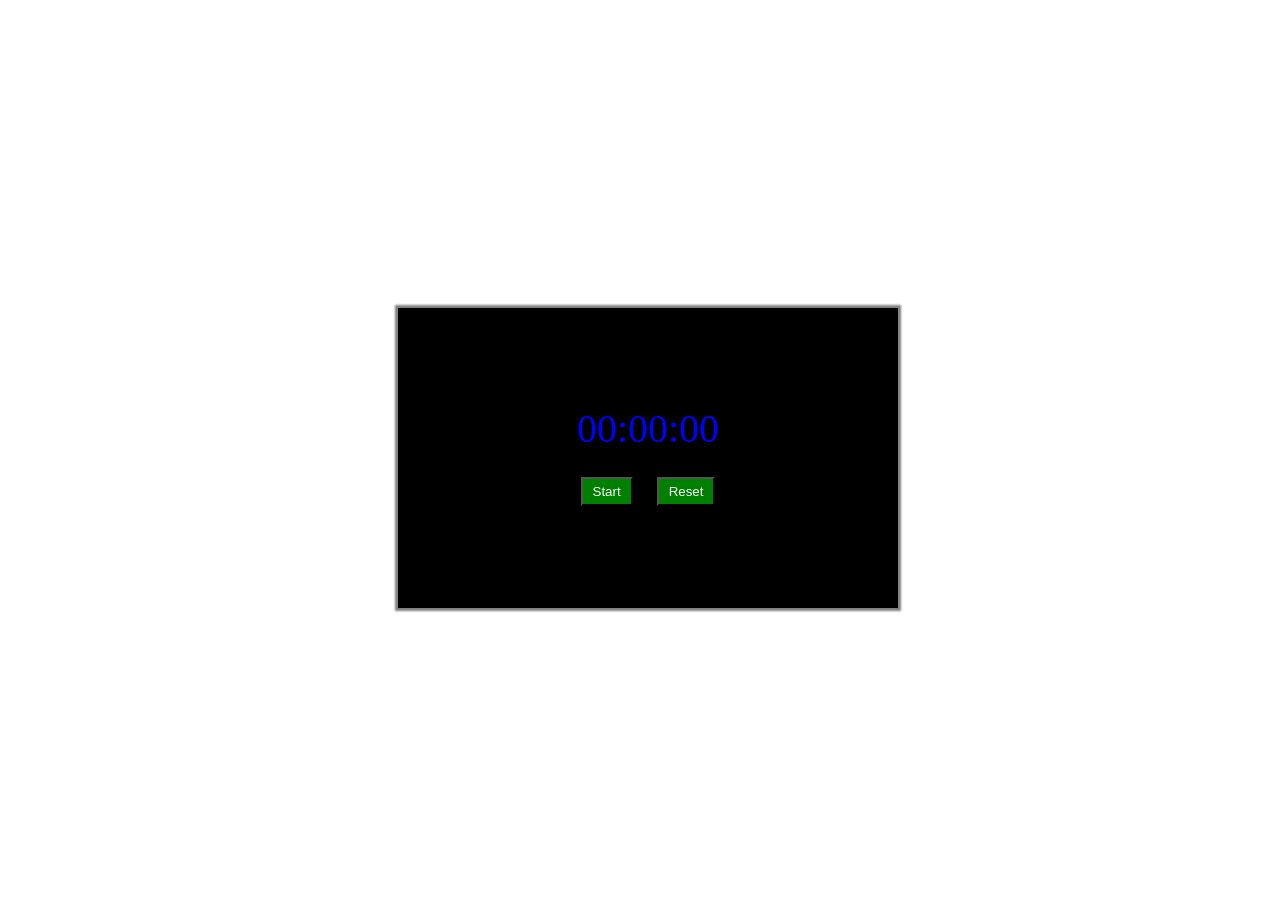
<file: HTML_CSS_JS/Timer/clock.html>
<html>
<head>
    <title>timer</title>
    <link rel="stylesheet" href="clock.css">
</head>
<body>
    <div class="main">
        <div class="timer" id="timer">00:00:00
        </div>
        <div class="buttons">
            <button id="startStop">Start</button>
            <button id="reset">Reset</button>
        </div>
        
    </div>
    <script src="clock.js"></script>
</body>
</html>
</file>
<file: To-doList/style.css>
body {
    background-color: #f4f4f4;
   display:flex;
   justify-content: center;
    align-items: center;
    height: 100vh;
    margin: 0;
}
.container {
    background-color: white;
    padding: 20px;
    border-radius: 8px;
  box-shadow: 0 2px 10px rgba(0, 0, 0, 0.1);*/
    width: 300px;
    text-align: center;
}

h1 {
    margin-top: 20px;
}
.todo-input {
    display: flex;
    justify-content: space-between;
    margin-bottom: 20px;
}

input {
    width: 70%;
    padding: 10px;
    border: 1px solid #ccc;
    border-radius: 4px;
}

button {
    padding: 10px;
    background-color: #28a745;
    color: white;
    border: none;
    border-radius: 4px;
    cursor: pointer;
}

button:hover {
    background-color: #218838;
}

ul {
    list-style: sidama;
    padding: 0;
}

li {
    background-color: #eee;
    padding: 10px;
    margin: 10px 0;
    display: flex;
    justify-content: space-between;
    align-items: center;
    border-radius: 4px;
}

li.completed {
    text-decoration: line-through;
    color: gray;
}

button.remove-btn {
    background-color: #dc3545;
}

button.remove-btn:hover {
    background-color: #c82333;
}
</file>
<file: Calender/style.css>
* {
    margin: 0;
    padding: 0;
    box-sizing: border-box;
}

body {
    font-family: 'Arial', sans-serif;
    background-color: #f4f4f4;
    display: flex;
    justify-content: center;
    align-items: center;
    height: 100vh;
}

.calendar-container {
    text-align: center;
    background-color: white;
    padding: 20px;
    border-radius: 10px;
    box-shadow: 0 4px 8px rgba(0, 0, 0, 0.1);
    width: 350px;
}

.header {
    display: flex;
    justify-content: space-between;
    align-items: center;
    margin-bottom: 20px;
}

button {
    background-color: #333;
    color: white;
    border: none;
    padding: 10px;
    border-radius: 5px;
    cursor: pointer;
}

button:hover {
    background-color: #555;
}

h1 {
    margin: 0;
    font-size: 1.5em;
    color: #333;
}

.calendar {
    display: grid;
    grid-template-rows: auto 1fr;
    gap: 10px;
}

.day-names, .days {
    display: grid;
    grid-template-columns: repeat(7, 1fr);
    gap: 5px;
}

.day-names div {
    background-color: #333;
    color: white;
    padding: 10px 0;
    border-radius: 5px;
    text-transform: uppercase;
}

.days div {
    padding: 15px 0;
    background-color: #e3e3e3;
    color: #333;
    border-radius: 5px;
    display: flex;
    justify-content: center;
    align-items: center;
}

.days div:hover {
    background-color: #d1d1d1;
    cursor: pointer;
}

.days .empty {
    background-color: transparent;
}
</file>
<file: HTML_CSS_JS/Milk/milk.css>
:root{
	--yellow: #f0ed09;
	--green: #11d606;
	--orange: #ff9a0e;
	--white: white;
	background-color: skyblue;
}

body,h2,h3{
	margin: 0px;
	font-family: arial
	background-color:blue;
	color: white
}

.total{
	background-image:url(https://i.pinimg.com/736x/22/42/3d/22423d15f4834f9352e50102be87b03b.jpg);
	background-size: cover;
	background-position: center;
	height: 100vh;
	color: var(--black);
}

header a{
	text-decoration: none;
	color: var(--yellow);
}
header{
	display: flex;
	padding: 1em;
	flex-wrap: wrap;
	row-gap: 1em;
}

#logo{
	flex: 1;
	font-size: 1.5em;
	min-width: 360px;
}

nav{
	flex: 1;
	display: flex;
	align-items: center;
	min-width: 470px;
}

nav a{
	flex: 1;
	text-align: center;
	font-weight: bolder;
    font-size: 1.3em;
}

nav a:hover{
	color: var(--green);
}

.main{
	display: flex;
	flex-direction: column;
	height: 40vh;
	justify-content: center;
	padding: 2em;
	margin-top: 75px
}
.content1{
	color: var(--orange);
	font-size: 3em;
	font-weight: bolder;
}

.content2{
	color: var(--green);
	font-size: 1.5em;
	font-weight: bolder;
}

.call{
	color: var(--white);
	font-size: 1.2em;
    font-weight: bold;
    margin-top: 0.7em;
}

button{
	width: 20vw;
	margin-top: 2em;
	padding: 12px;
    font-size: larger;
    border-radius: 15px;
    background-color: #ff2300;
    color: white;
    border: 1px solid mediumspringgreen;
}

.main div{
	margin-top: 0.7em;
}

#menuh,#locationsh{
	display: flex;
	background: linear-gradient(to right, rgb(20, 20, 20), rgb(12, 12, 12));
	color: var(--orange);
	font-size: 2.5em;
	justify-content: center;
	padding: 12px;
}

.menu{
	display: grid;
	grid-template-columns: repeat(auto-fit,minmax(243px,1fr));
	background: linear-gradient(to right, rgb(20, 20, 20), rgb(12, 12, 12));
	color: var(--white);
}

.menu th{
	color: var(--green);
	font-size: 1.5em;
}

table{
	width: 100%;
	padding: 1em;
}

.menu tr{
	display: flex;
	justify-content: center;
	margin-top: .8em;
}

.menu td:nth-child(1){
	flex: 1;
	justify-self: left;
}

menu td:nth-child(2){
	justify-self: right;
}

.icecream{
	grid-row:span 2;
}

.locations{
	background: linear-gradient(to right, rgb(20, 20, 20), rgb(12, 12, 12));
	color: var(--white);
	display: flex;
	flex-wrap: wrap;
}
.locations div{
	flex: 1;
	padding: 1em;
	width: 100%;
	min-width: 170px;
}

.locations h3{
	color: var(--green);
	font-size: 1.5em;
	text-align: center;
}
.locations address{
	margin-top: 10px;
	text-align: center;
}

#copy{
	background-color: white;
	color: var(blue);
	padding: 0.25em 1em;
}
</file>
<file: HTML_CSS_JS/Ramco/Ramco.css>
body {
	background-color: white;
	width: 100%;
	height: 100%;
}

#Tab {
	height: 10px;
	background-color: white;
	margin-bottom: 100px;
}

#Tab img {
	height: 100px;
	width: 100px;
}

#container {
	width: 70%;
	margin: 0px auto;
}

#container ul {
	float: right;
	list-style-type: none;
	margin-top: 40px;
	font-size: 28px;
}

#Tab ul li {
	display: inline;
	margin-right: 20px;
}

#Tab ul li a {
	color: black;
	text-decoration: none;
}

#home {
	font-weight: bold;
	background-color: yellow;
}

#banner img {
	width: 100%;
	margin-bottom: 100px;
}

#container1 {
	background-color: orange;
	width: 32%;
	height: 320px;
	float: left;
	margin-right: 2%;
}

#container2 {
	background-color: red;
	width: 31%;
	height: 320px;
	float: left;
	padding-left: 15px;
}


#container2 div {
	margin-bottom: 20px;
	color: white;
	padding: 4px;
	font-size: 18px;
}

#container2 div a {
	list-style-type: disc;
	color: white;
	text-decoration: none;
}


#container3 {
	background-color: green;
	width: 32%;
	height: 320px;
	float: right;
}

.heading {
	color: white;
	padding: 20px;
}

.para {
	color: white;
	padding: 0px 20px;
	margin-bottom: 40px;
}

.more {
	margin: 20px;
	padding: 5px;
	background-color: white;
	color: black;
	text-decoration: none;
}

#container4 {
	background-color: white;
	width: 66%;
	height: 300px;
	float: left;
	margin-top: 17px;
	margin-bottom: 20px;
}

#container5 {
	margin-top: 17px;
	background-color: skyblue;
	width: 32%;
	height: 300px;
	float: right;
	margin-bottom: 20px;
}

#container4 p{
	font-size: 18px;
}

#last {
	height: 150px;
	width: 100%;
	clear: both;
	background-color: black;
	color: white;
}

#last h4 {
	padding-top: 10px;
	text-align: center;
	text-decoration: underline;
	margin-bottom: 1px;
}

#last p {
	margin-top: 0px;
	margin-bottom: 5px;
	text-align: center;
	margin-right: 20px;
}}
</file>
<file: HTML_CSS_JS/Timer/clock.css>
body{
    display: flex;
    align-items: center;
    justify-content: center;
    width: 100vw;
    height: 100vh;
}

.main{
    display: flex;
    align-items: center;
    justify-content: center;
    flex-direction: column;
    width: 500px;
    height: 300px;
    background-color: black;
    box-shadow: 0px 0px 2px 2px gray;
    border: 1px solid gray;
}

.timer{
    font-size: 40px;
    color: blue;
    margin-bottom: 20px;
}

button{
    background-color: green;
    color: white;
    padding: 5px 10px;
    margin: 5px 10px;
}
</file>
